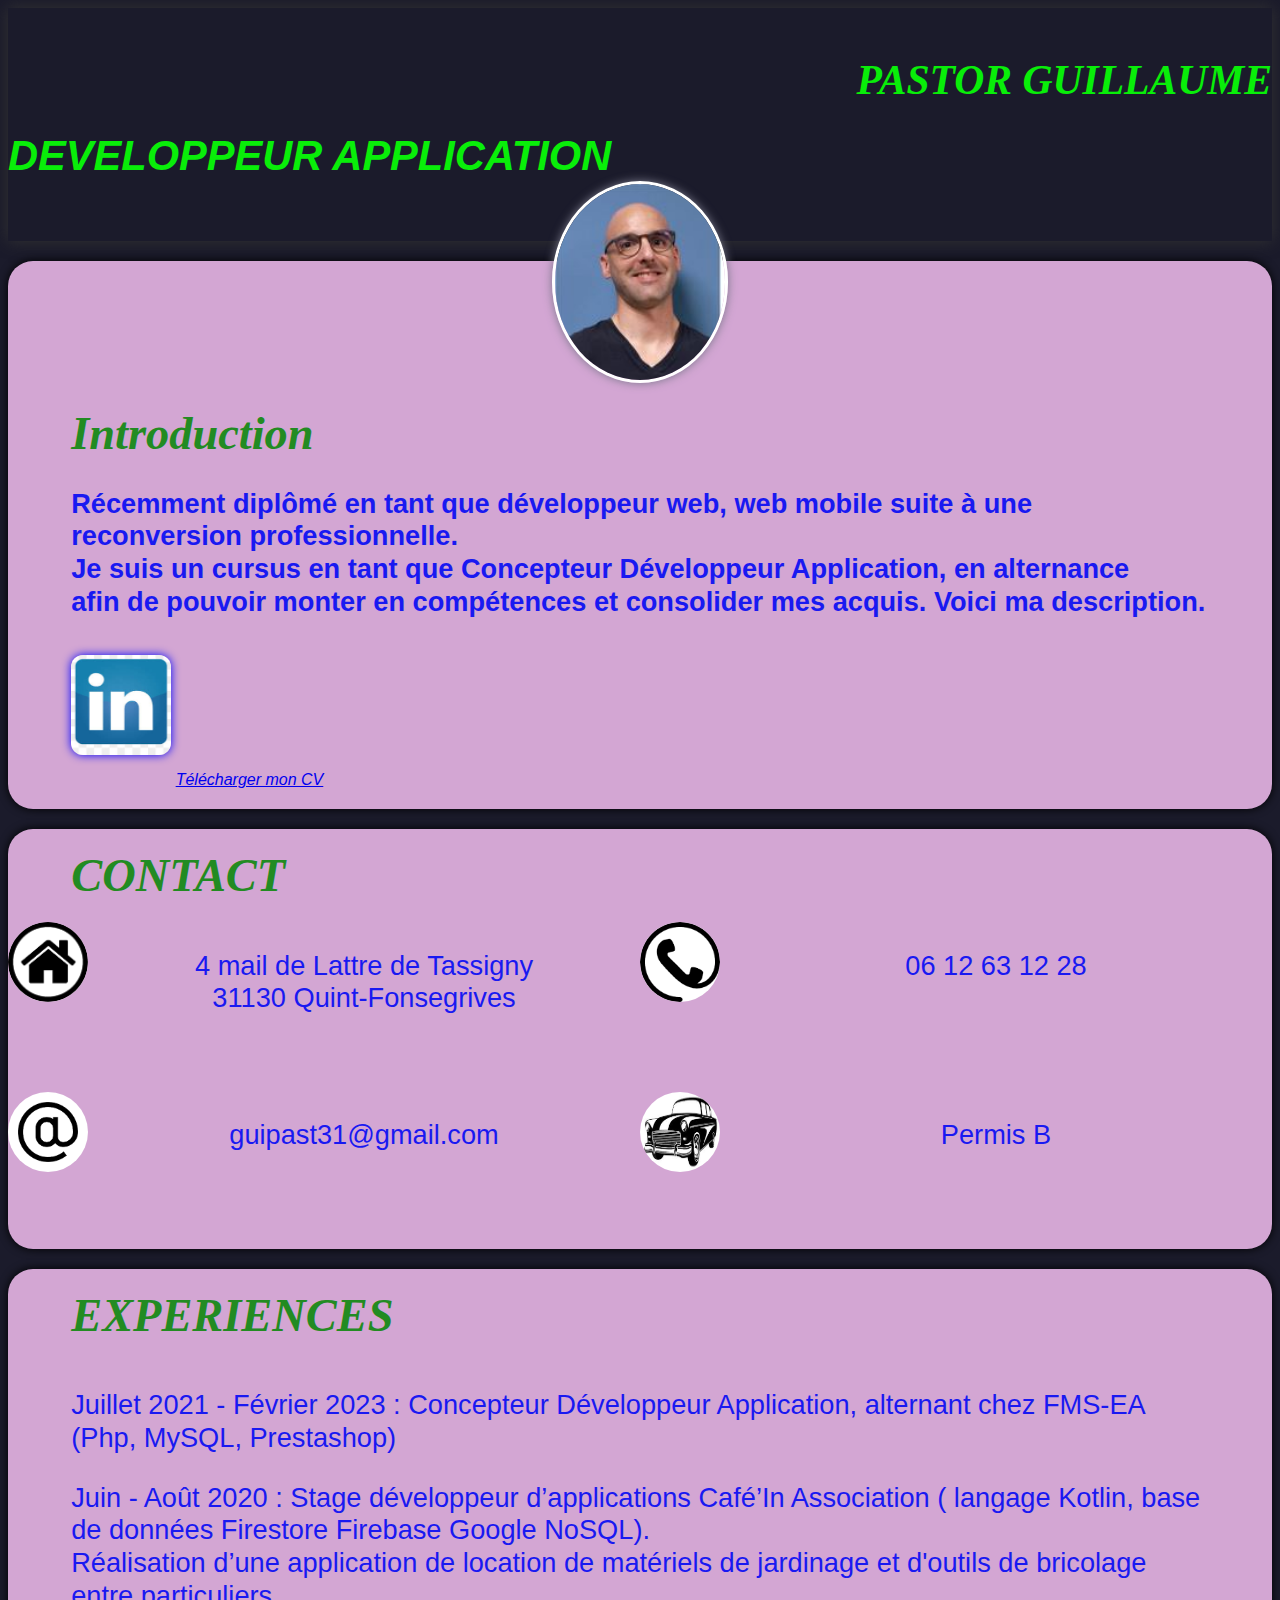
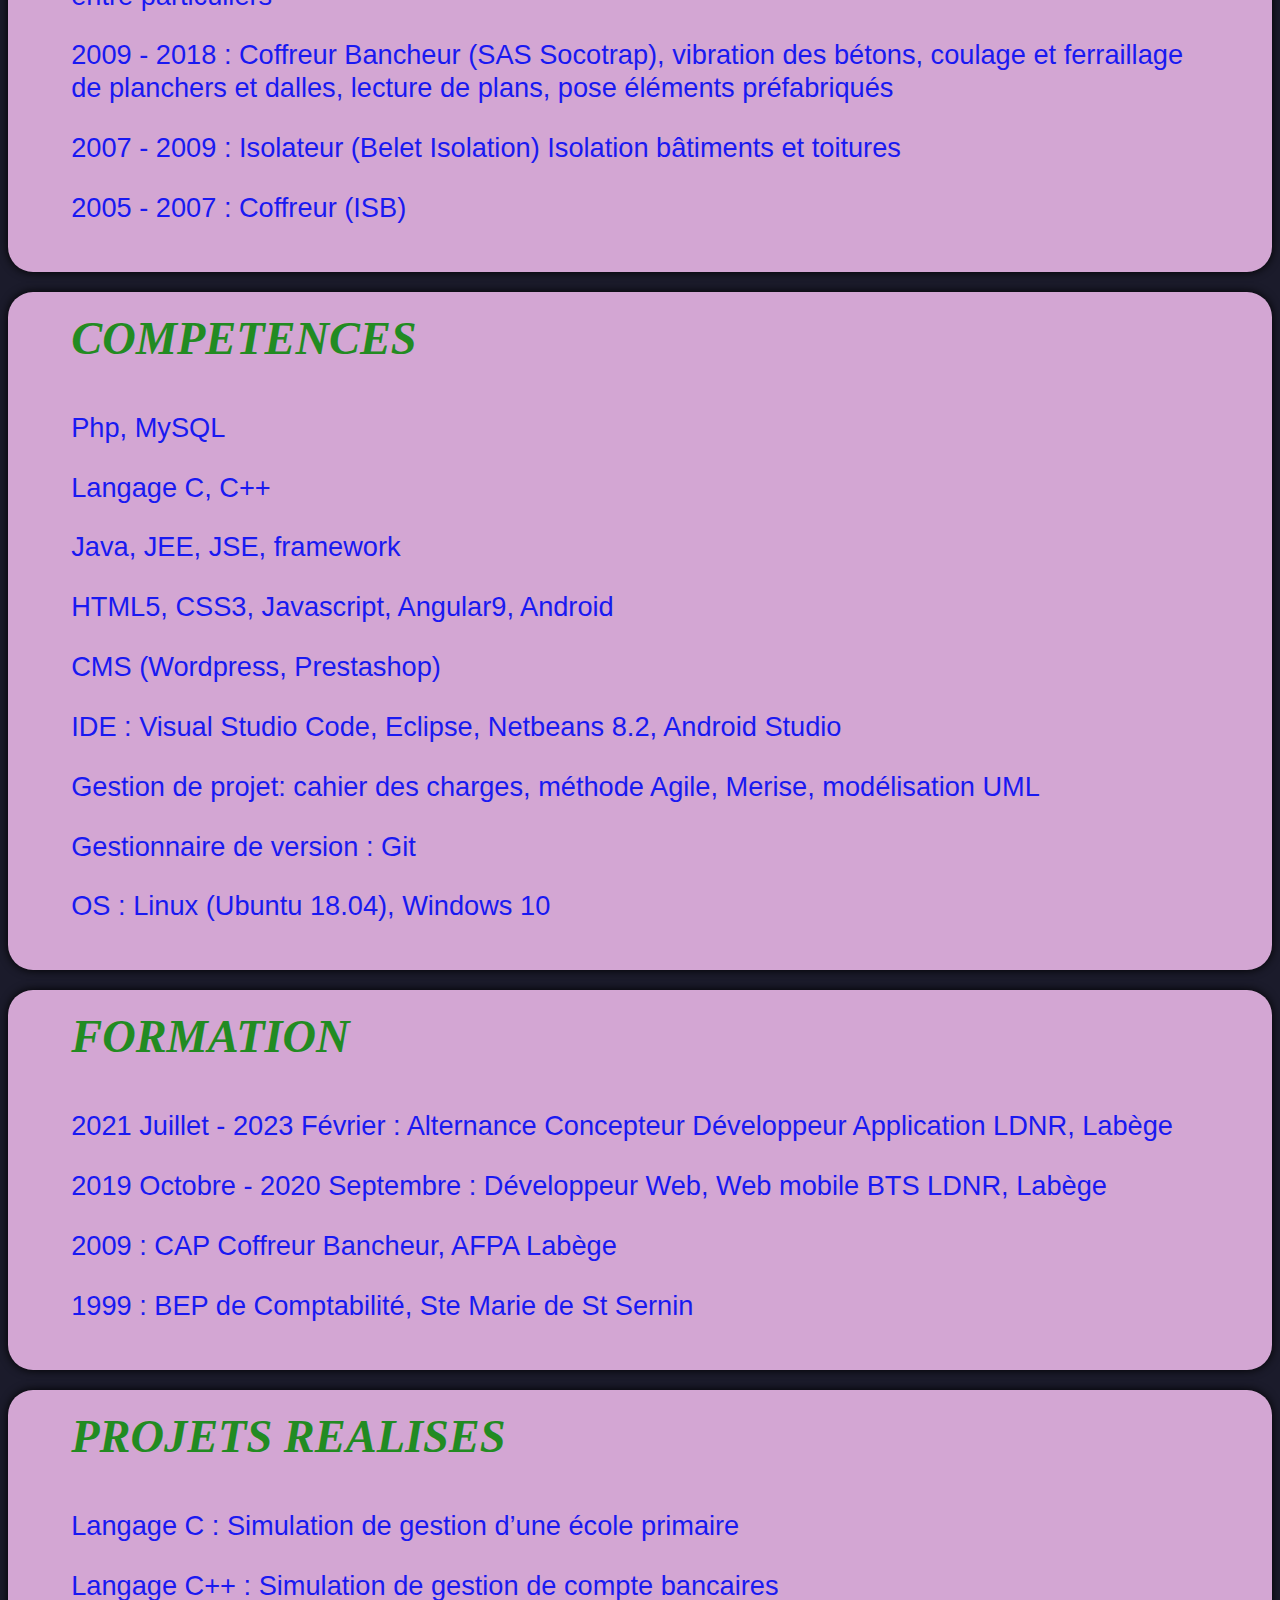
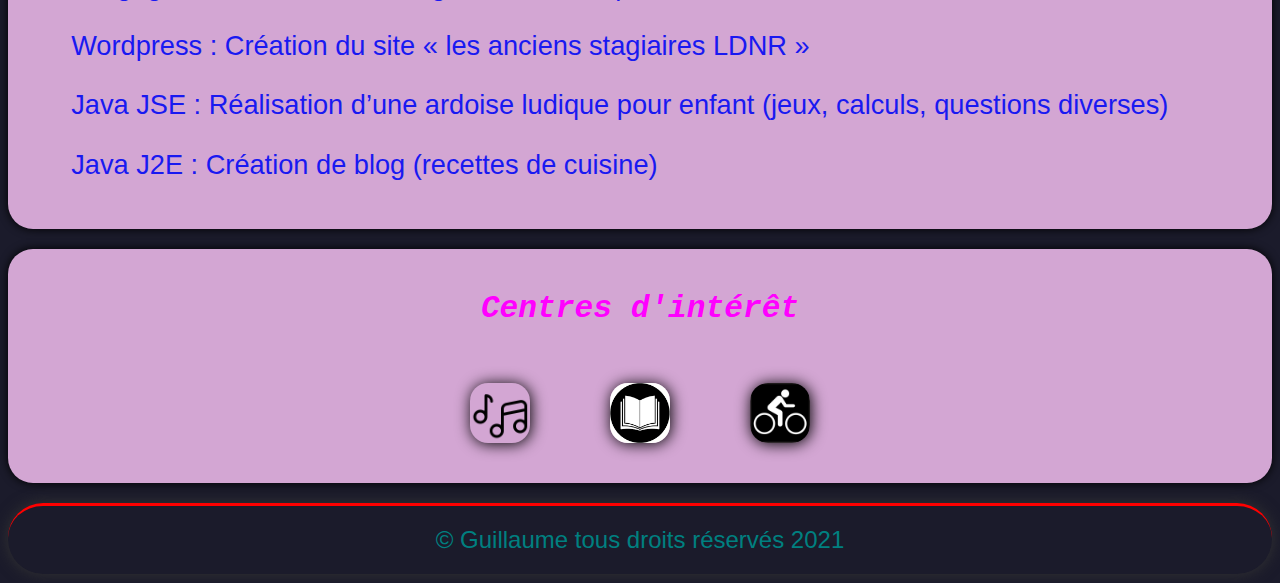
<file: CV-Guillaume/index.html>
<!DOCTYPE html>
<html lang="fr">

<head>
    <title>CV PASTOR GUILLAUME</title>
    <meta charset="UTF-8">
    <meta name="viewport" content="width-device-width,initial-scale=1.0,shrink-to-fit=no">
    <link rel="stylesheet" href="index.css">
</head>

<body>
    <header>
        <h1>PASTOR GUILLAUME</h1>
        <h3> DEVELOPPEUR APPLICATION</h3>
    </header>

    <section>
        <div class="photo">
            <img src="photo_pastor.JPG" alt="Ma photo">
        </div>
                <div class="prese">
                 <h2>Introduction</h2>
                 <p><strong>Récemment diplômé en tant que développeur web, web mobile suite à une reconversion
                    professionnelle.<br>
                    Je suis un cursus en tant que Concepteur Développeur Application, en alternance<br>afin
                    de pouvoir monter en compétences et consolider mes acquis. Voici ma description.</strong></p>
                    <a href="https://www.linkedin.com/in/guillaume-pastor-98628019b/"><img src="picto_linkedin.jpg" width="100"
                    height="100"  alt="linkedin"/></a>
                    <EM><a href="moncv.zip" title="A voir absolument !!" target="_blank">Télécharger mon CV</a></EM>  <!--infobulle -->
                </div>
    </section>
        

        
    <section>
       
            <h2>CONTACT</h2>
        <div class="contact">
            <img src="picto_adresse.png" alt="Adresse">

            <p>4 mail de Lattre de Tassigny<br>
                31130 Quint-Fonsegrives</p>

        </div>
        <div class="contact">
            <img src="picto_telephone.png" alt="Telephone">

            <p>06 12 63 12 28</p>

        </div>
        <div class="contact">
            <img src="picto_email.png" alt="E-Mail">

            <p>guipast31@gmail.com</p>

        </div>
        <div class="contact">
            <img src="picto_voiture.jpg" alt="Voiture">

            <p>Permis B</p>

        </div>
    </section>
    
    <section>
        <h2>EXPERIENCES</h2>
        <div class="experiences">
            <p>Juillet 2021 - Février 2023 : Concepteur Développeur Application, alternant chez FMS-EA (Php, MySQL, Prestashop)</p>
            <p>Juin - Août 2020 : Stage développeur d’applications Café’In Association ( langage Kotlin, base de données
                Firestore Firebase
                Google NoSQL).<br> Réalisation d’une application de location de matériels de jardinage et d'outils de
                bricolage entre particuliers<br></p>
            <p>2009 - 2018 : Coffreur Bancheur (SAS Socotrap), vibration des bétons, coulage et ferraillage de planchers
                et dalles,
                lecture de plans, pose éléments préfabriqués<br></p>
            <p>2007 - 2009 : Isolateur (Belet Isolation) Isolation bâtiments et toitures<br></p>
            <p>2005 - 2007 : Coffreur (ISB)</p>
        </div>
    </section>

    <section>
        <h2>COMPETENCES</h2>
        <div class="competences">
            <p>Php, MySQL</p>
            <p>Langage C, C++<br></p>
            <p>Java, JEE, JSE, framework<br></p>
            <p>HTML5, CSS3, Javascript, Angular9, Android<br></p>
            <p>CMS (Wordpress, Prestashop)<br></p>
            <p>IDE : Visual Studio Code, Eclipse, Netbeans 8.2, Android Studio<br></p>
            <p>Gestion de projet: cahier des charges, méthode Agile, Merise, modélisation UML <br></p>
            <p>Gestionnaire de version : Git <br></p>
            <p>OS : Linux (Ubuntu 18.04), Windows 10</p>
        </div>
    </section>

    <section>
        <h2>FORMATION</h2>
        <div class="formation">
            <p>2021 Juillet - 2023 Février : Alternance Concepteur Développeur Application LDNR, Labège<br></p>
            <p>2019 Octobre - 2020 Septembre : Développeur Web, Web mobile BTS LDNR, Labège<br></p>
            <p>2009 : CAP Coffreur Bancheur, AFPA Labège<br></p>
            <p>1999 : BEP de Comptabilité, Ste Marie de St Sernin <br></p>
        </div>
    </section>

    <section>
        <h2>PROJETS REALISES</h2>
        <div class="projetsrealises">
            <p>Langage C : Simulation de gestion d’une école primaire<br></p>
            <p>Langage C++ : Simulation de gestion de compte bancaires<br></p>
            <p>Wordpress : Création du site « les anciens stagiaires LDNR »<br></p>
            <p>Java JSE : Réalisation d’une ardoise ludique pour enfant
                (jeux, calculs, questions diverses) <br></p>
            <p>Java J2E : Création de blog (recettes de cuisine)<br> </p>
        </div>
    </section>

    <section>
        <h4>Centres d'intérêt</h4>
        <figure class="centresinteret">
            <img src="musique.png" alt="musique">
        </figure>
            <figure class="centresinteret">
                <img src="picto_livre.png" alt="livres">
            </figure>
        <figure class="centresinteret">
            <img src="velo.png" alt="velo">
        </figure>
    </section>

    <footer>&copy; Guillaume tous droits réservés 2021</footer>
</body>

</html>
</file>
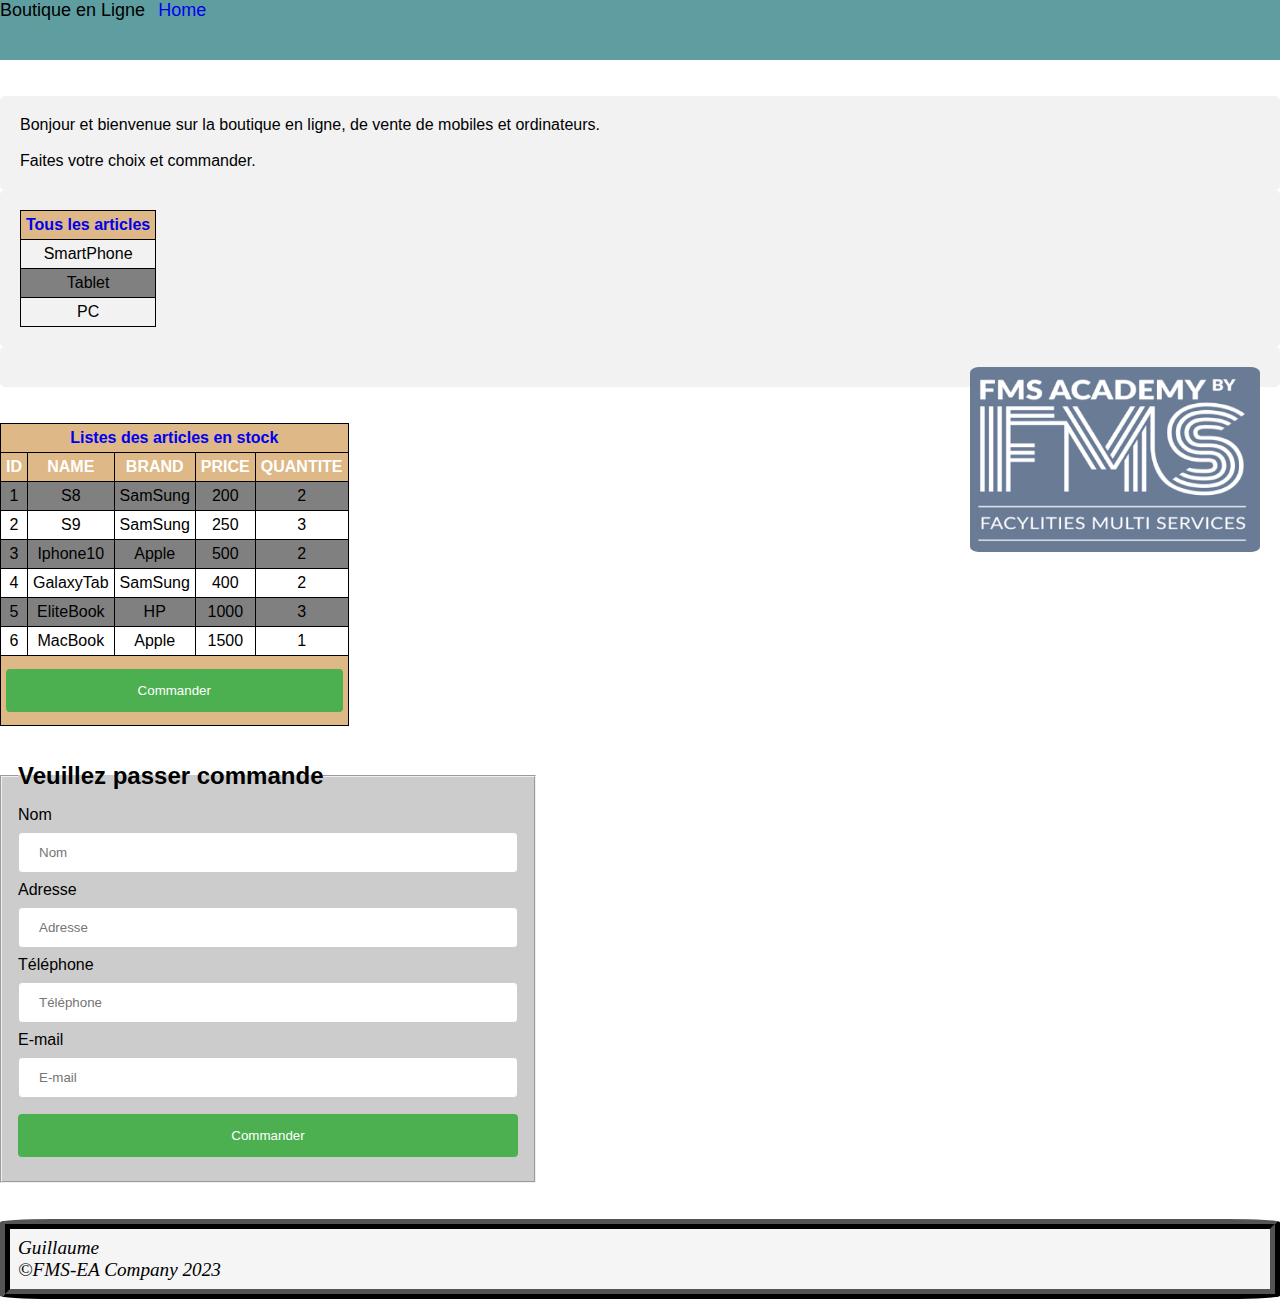
<file: MyShop/index.html>
<!DOCTYPE html>
<html lang="fr">

<head>
    <meta charset="UTF-8">
    <meta http-equiv="X-UA-Compatible" content="IE=edge">
    <meta name="viewport" content="width=device-width, initial-scale=1.0">
    <!-- Lien CSS-->
    <link rel="stylesheet" href="styles.css">

    <link href="https://cdn.jsdelivr.net/npm/bootstrap@5.3.0-alpha3/dist/css/bootstrap.min.css" rel="stylesheet"
        integrity="sha384-KK94CHFLLe+nY2dmCWGMq91rCGa5gtU4mk92HdvYe+M/SXH301p5ILy+dN9+nJOZ" crossorigin="anonymous">
    <title>MyShopBoutique</title>
    <!-- script src="https://cdn.jsdelivr.net/npm/bootstrap@5.3.0-alpha3/dist/js/bootstrap.bundle.min.js" 
        integrity="sha384-ENjdO4Dr2bkBIFxQpeoTz1HIcje39Wm4jDKdf19U8gI4ddQ3GYNS7NTKfAdVQSZe" crossorigin="anonymous"></script>
        <title>MyShopBoutique</title>-->
</head>

<body>

    <!-- *************** NavBar ***************-->
    <nav class="navbar">

        <label class="accueil">Boutique en Ligne</label>
        <!--<img class="rotationImg" src="img/logo.png" alt="picture">-->

        <ul>
            <li><a class="active" href="#" onClick="afficher_article()">Home</a></li>
        </ul>

    </nav>
    <!-- *************** NavBar ***************-->

    <br /> <br />
<div>
<p>
    Bonjour et bienvenue sur la boutique en ligne, de vente de mobiles et ordinateurs.
    <br/> <br/>
    Faites votre choix et commander.
</p>
</div>
    
    <!-- *************** Tous les articles ***************-->
    <div class="articles">
        <table >
            <thead>
                <tr>
                    <th colspan="1"><a class="active" href="#" onClick="afficher_article()">Tous les articles</a></th>
                </tr>
            </thead>
            <tbody>
                <tr>
                    <td>SmartPhone</td>
                </tr>
                <tr>
                    <td>Tablet</td>
                </tr>
                <tr>
                    <td>PC</td>
                </tr>
            </tbody>
        </table>
    </div>
    <!-- *************** Tous les articles ***************-->

    <div>
        <img class="rotationImg" src="img/logo_fms.png" alt="logo-fms">
    </div>

    <br /> <br />

    <!-- *************** >Listes des articles en stock ***************-->
    <table >
        <thead>
            <tr>
                <th colspan="5"><a class="active" href="#" class="articles_stock" onClick="afficher_article_stock()">Listes des articles en stock</a></th>
            </tr>
        </thead>
        <tbody>
            <!-- tr,définit une ligne de cellules dans un tableau. Une ligne peut être constituée d'éléments <td> (les données des cellules) et <th> (les cellules d'en-têtes). -->
            <tr>
                <!-- th,définit une cellule d'un tableau comme une cellule d'en-tête pour un groupe de cellule. -->
                <th>ID</th>
                <th>NAME</th>
                <th>BRAND</th>
                <th>PRICE</th>
                <th>QUANTITE</th>
            </tr>

            <tr>
                <!-- td,définit une cellule d'un tableau qui contient des données -->
                <td>1</td>
                <td>S8</td>
                <td>SamSung</td>
                <td>200</td>
                <td>2</td>
            </tr>

            <tr>
                <td>2</td>
                <td>S9</td>
                <td>SamSung</td>
                <td>250</td>
                <td>3</td>
            </tr>

            <tr>
                <td>3</td>
                <td>Iphone10</td>
                <td>Apple</td>
                <td>500</td>
                <td>2</td>
            </tr>

            <tr>
                <td>4</td>
                <td>GalaxyTab</td>
                <td>SamSung</td>
                <td>400</td>
                <td>2</td>
            </tr>

            <tr>
                <td>5</td>
                <td>EliteBook</td>
                <td>HP</td>
                <td>1000</td>
                <td>3</td>
            </tr>

            <tr>
                <td>6</td>
                <!--<td>&nbsp;</td>-->
                <td>MacBook</td>
                <td>Apple</td>
                <td>1500</td>
                <td>1</td>

            </tr>

            <tr>
                <th colspan="5"><input type="submit" value="Commander" onclick="afficher_commande();"></th>
            </tr>
        </tbody>

    </table>

    <!-- *************** >Listes des articles en stock ***************-->

    <br /> <br />

    <!-- *************** Formulaire ***************-->
    <form action="" id="loginForm">
        <fieldset>
            <legend>
                <h2>Veuillez passer commande</h2>
            </legend>
            <label for="nom">Nom </label>
            <input type="text" id="nom" name="nom" placeholder="Nom">

            <label for="adress">Adresse </label>
            <input type="text" id="adress" name="adress" placeholder="Adresse">

            <label for="tel">Téléphone </label>
            <input type="text" id="tel" name="tel" placeholder="Téléphone">

            <label for="email">E-mail </label>
            <input type="text" id="email" name="email" placeholder="E-mail">

            <input type="submit" value="Commander">
        </fieldset>
    </form>
    <!-- *************** Formulaire ***************-->

    <br /> <br />

    <div class="footer">
        <p>Guillaume</p>
        <footer>&copy;FMS-EA Company 2023</footer>
    </div>

    <!-- Lien JavaScript-->
    <script src="script.js"></script>

</body>

</html>
</file>
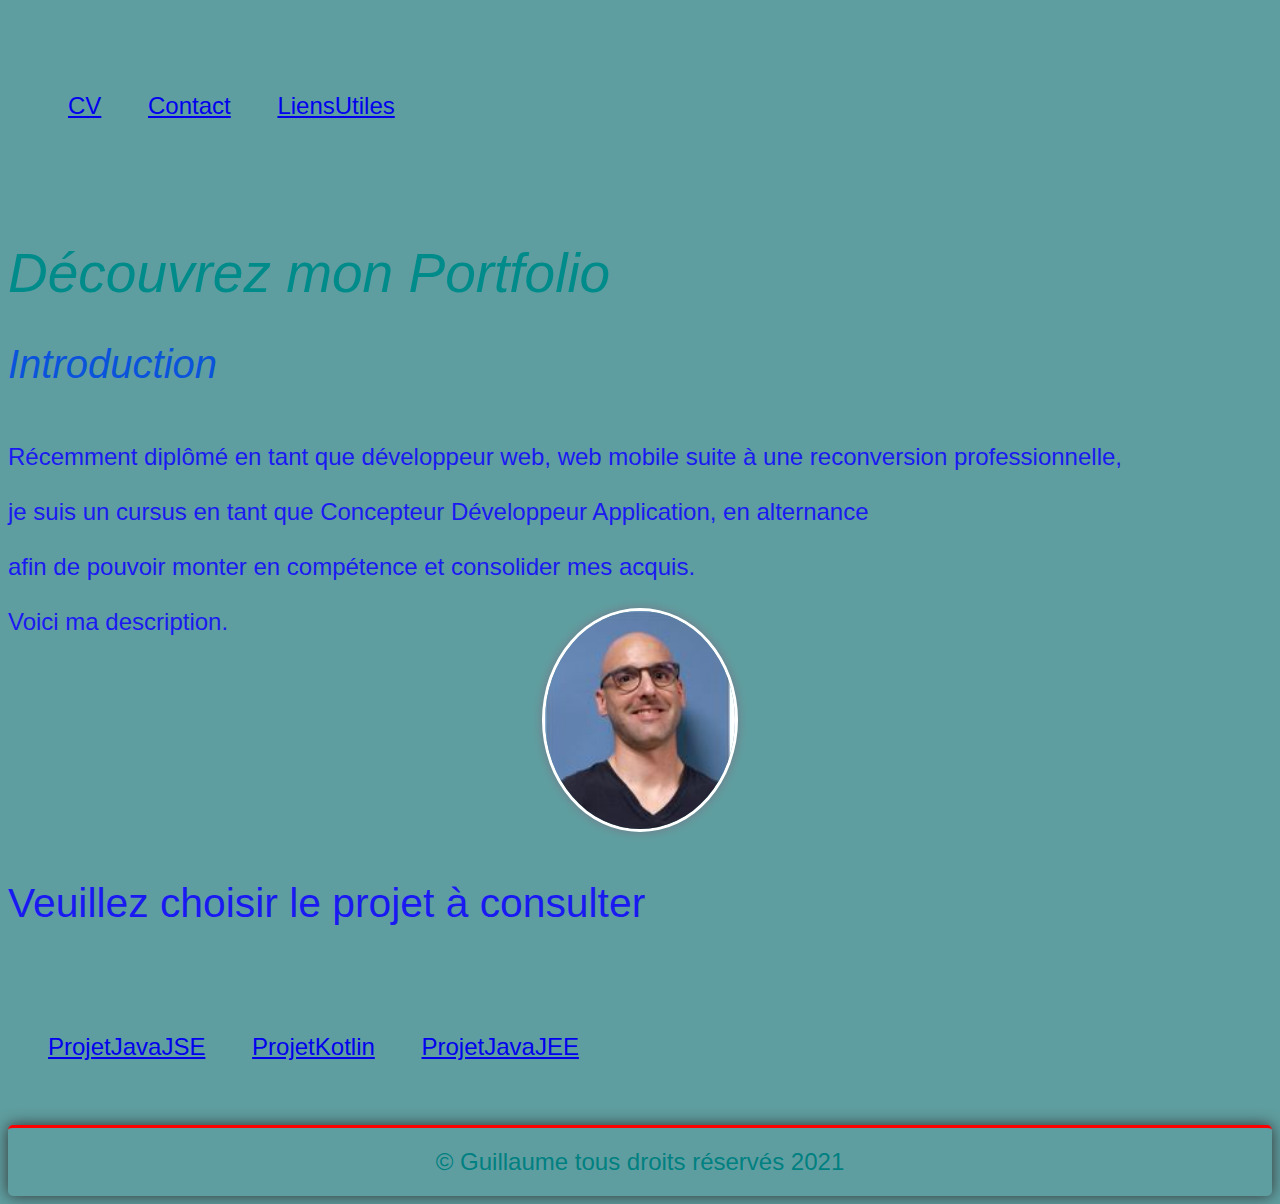
<file: Portfolio_Guillaume/index.html>
<!DOCTYPE html>
<html lang="fr">
<head>
    <meta charset="UTF-8">
    <meta http-equiv="X-UA-Compatible" content="IE=edge">
    <meta name="viewport" content="width=device-width, initial-scale=1.0">
    <link rel="stylesheet" href="index.css">
    <title>Portfolio Guillaume</title>
</head>
<body>

    <div class="onglets">
        <ul>
            <li><a href="CV.html">CV</a></li>
            <li><a href="Contact.html">Contact</a></li>
            <li><a href="LiensUtiles.html">LiensUtiles</a></li>
        </ul>
    </div>
    
    <div class="prese">
        <h1>Découvrez mon Portfolio</h1>
        <h2>Introduction</h2>
        <p><B>Récemment diplômé en tant que développeur web, web mobile suite à une reconversion
                professionnelle,<br>
                je suis un cursus en tant que Concepteur Développeur Application, en alternance<br>afin
                de pouvoir monter en compétence et consolider mes acquis.<br> Voici ma description.</B></p>
    </div>

    <div class="photo">
        <img src="img/photo_pastor.JPG" alt="ma photo">
        </div>
        <p>Veuillez choisir le projet à consulter</p>
        <div class="projets">
        <ul>
            <li><a href="ProjetJavaJSE.html">ProjetJavaJSE</a></li>
            <li><a href="ProjetKotlin.html">ProjetKotlin</a></li>
            <li><a href="ProjetJavaJEE.html">ProjetJavaJEE</a></li>
        </ul>
    </div>

    <!--<div class="onglets">
    <ul>
        <li><a href="CV.html">Projet Java JSE</a></li>
        <li><a href="Contact.html">Projet Kotlin</a></li>
        <li><a href="Liens Utiles.html">Projet Java JEE</a></li>
    </ul>
</div>-->


    <div class="footer">
        <footer>&copy; Guillaume tous droits réservés 2021</footer>
    </div>

</body>
</html>
</file>
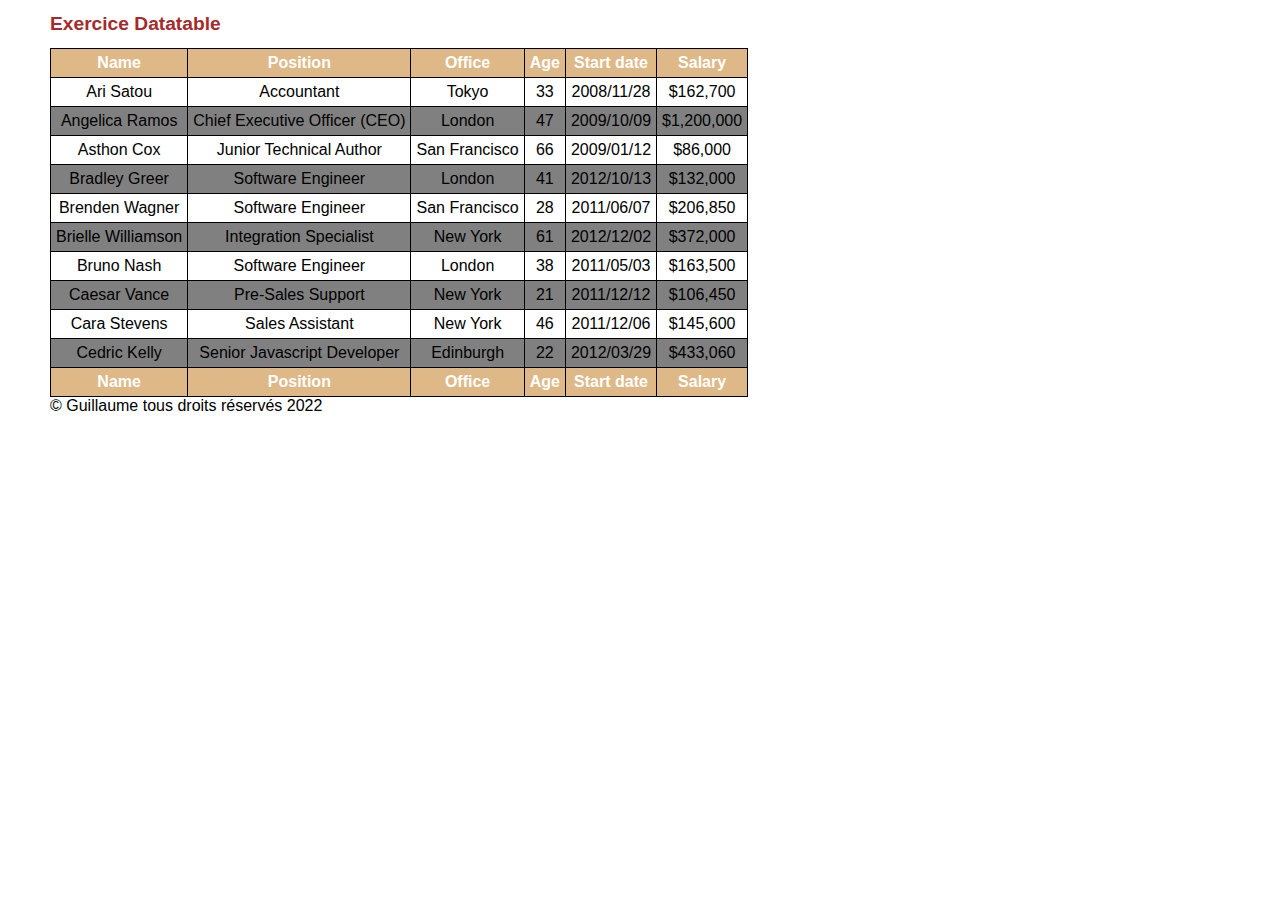
<file: datatable/datatable.html>
<!DOCTYPE html>
<html lang="fr">

<head>
  <meta charset="UTF-8">
  <meta name="viewport" content="width=device-width, initial-scale=1.0">
  <meta http-equiv="X-UA-Compatible" content="ie=edge">
  <title> Exercice Datatable </title>
  <link rel="stylesheet" href="style.css">
</head>

<body>

  <h1> Exercice Datatable</h1>
  <!-- table, permet de représenter un tableau de données-->
  <table>
    <thead>
      <!-- tr,définit une ligne de cellules dans un tableau. Une ligne peut être constituée d'éléments <td> (les données des cellules) et <th> (les cellules d'en-têtes). -->
      <tr>
        <!-- th,définit une cellule d'un tableau comme une cellule d'en-tête pour un groupe de cellule. -->
        <th>Name</th>
        <th>Position</th>
        <th>Office</th>
        <th>Age</th>
        <th>Start date</th>
        <th>Salary</th>
      </tr>
    </thead>
    <tbody>
      <tr>
        <!-- td,définit une cellule d'un tableau qui contient des données -->
        <td>Ari Satou</td>
        <td>Accountant</td>
        <td>Tokyo</td>
        <td>33</td>
        <td>2008/11/28</td>
        <td>$162,700</td>
      </tr>
      <tr>
        <td>Angelica Ramos</td>
        <td>Chief Executive Officer (CEO)</td>
        <td>London</td>
        <td>47</td>
        <td>2009/10/09</td>
        <td>$1,200,000</td>
      </tr>
      <tr>
        <td>Asthon Cox</td>
        <td>Junior Technical Author</td>
        <td>San Francisco</td>
        <td>66</td>
        <td>2009/01/12</td>
        <td>$86,000</td>
      </tr>
      <tr>
        <td>Bradley Greer</td>
        <td>Software Engineer</td>
        <td>London</td>
        <td>41</td>
        <td>2012/10/13</td>
        <td>$132,000</td>
      </tr>
      <tr>
        <td>Brenden Wagner</td>
        <td>Software Engineer</td>
        <td>San Francisco</td>
        <td>28</td>
        <td>2011/06/07</td>
        <td>$206,850</td>
      </tr>
      <tr>
        <td>Brielle Williamson</td>
        <td>Integration Specialist</td>
        <td>New York</td>
        <td>61</td>
        <td>2012/12/02</td>
        <td>$372,000</td>
      </tr>
      <tr>
        <td>Bruno Nash</td>
        <td>Software Engineer</td>
        <td>London</td>
        <td>38</td>
        <td>2011/05/03</td>
        <td>$163,500</td>
      </tr>
      <tr>
        <td>Caesar Vance</td>
        <td>Pre-Sales Support</td>
        <td>New York</td>
        <td>21</td>
        <td>2011/12/12</td>
        <td>$106,450</td>
      </tr>
      <tr>
        <td>Cara Stevens</td>
        <td>Sales Assistant</td>
        <td>New York</td>
        <td>46</td>
        <td>2011/12/06</td>
        <td>$145,600</td>
      </tr>
      <tr>
        <td>Cedric Kelly</td>
        <td>Senior Javascript Developer</td>
        <td>Edinburgh</td>
        <td>22</td>
        <td>2012/03/29</td>
        <td>$433,060</td>
      </tr>
      <tr>
        <th>Name</th>
        <th>Position</th>
        <th>Office</th>
        <th>Age</th>
        <th>Start date</th>
        <th>Salary</th>
      </tr>
    </tbody>
  </table>

  <footer>&copy; Guillaume tous droits réservés 2022</footer>
</body>

</html>
</file>
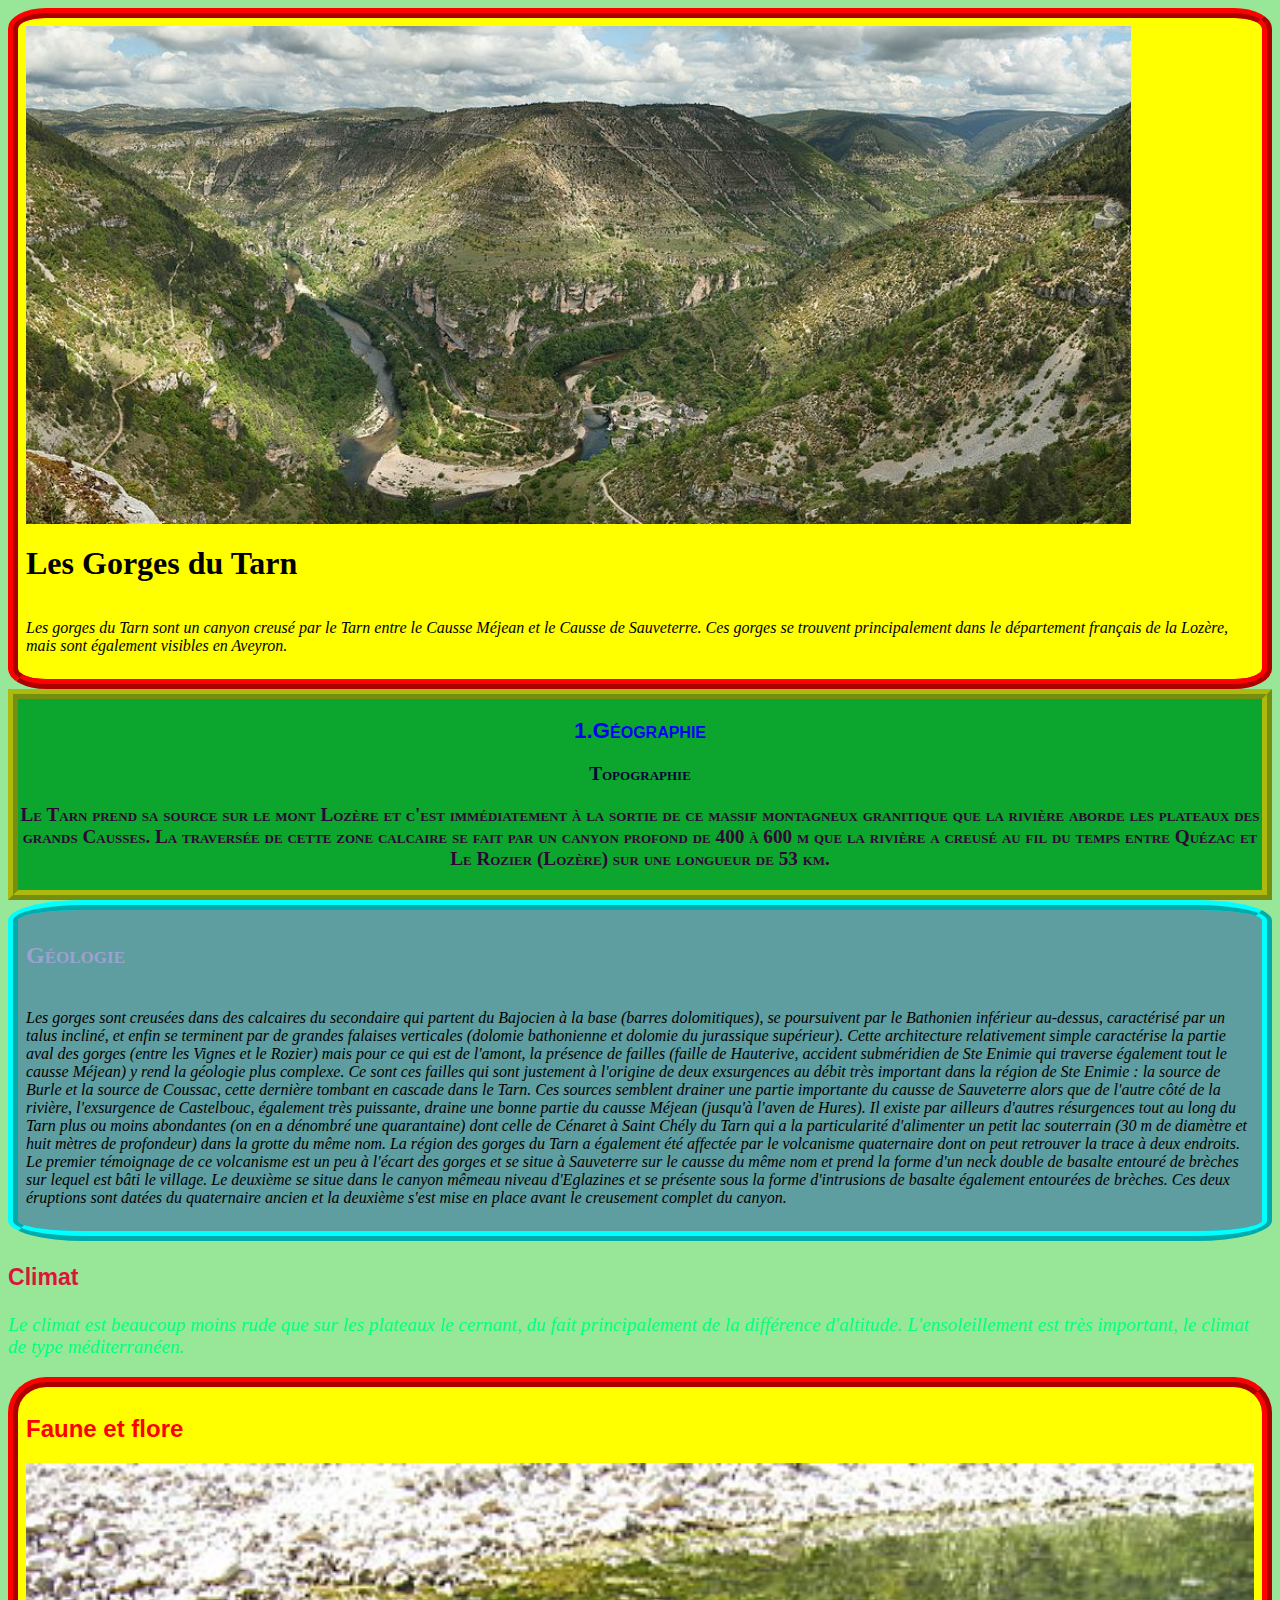
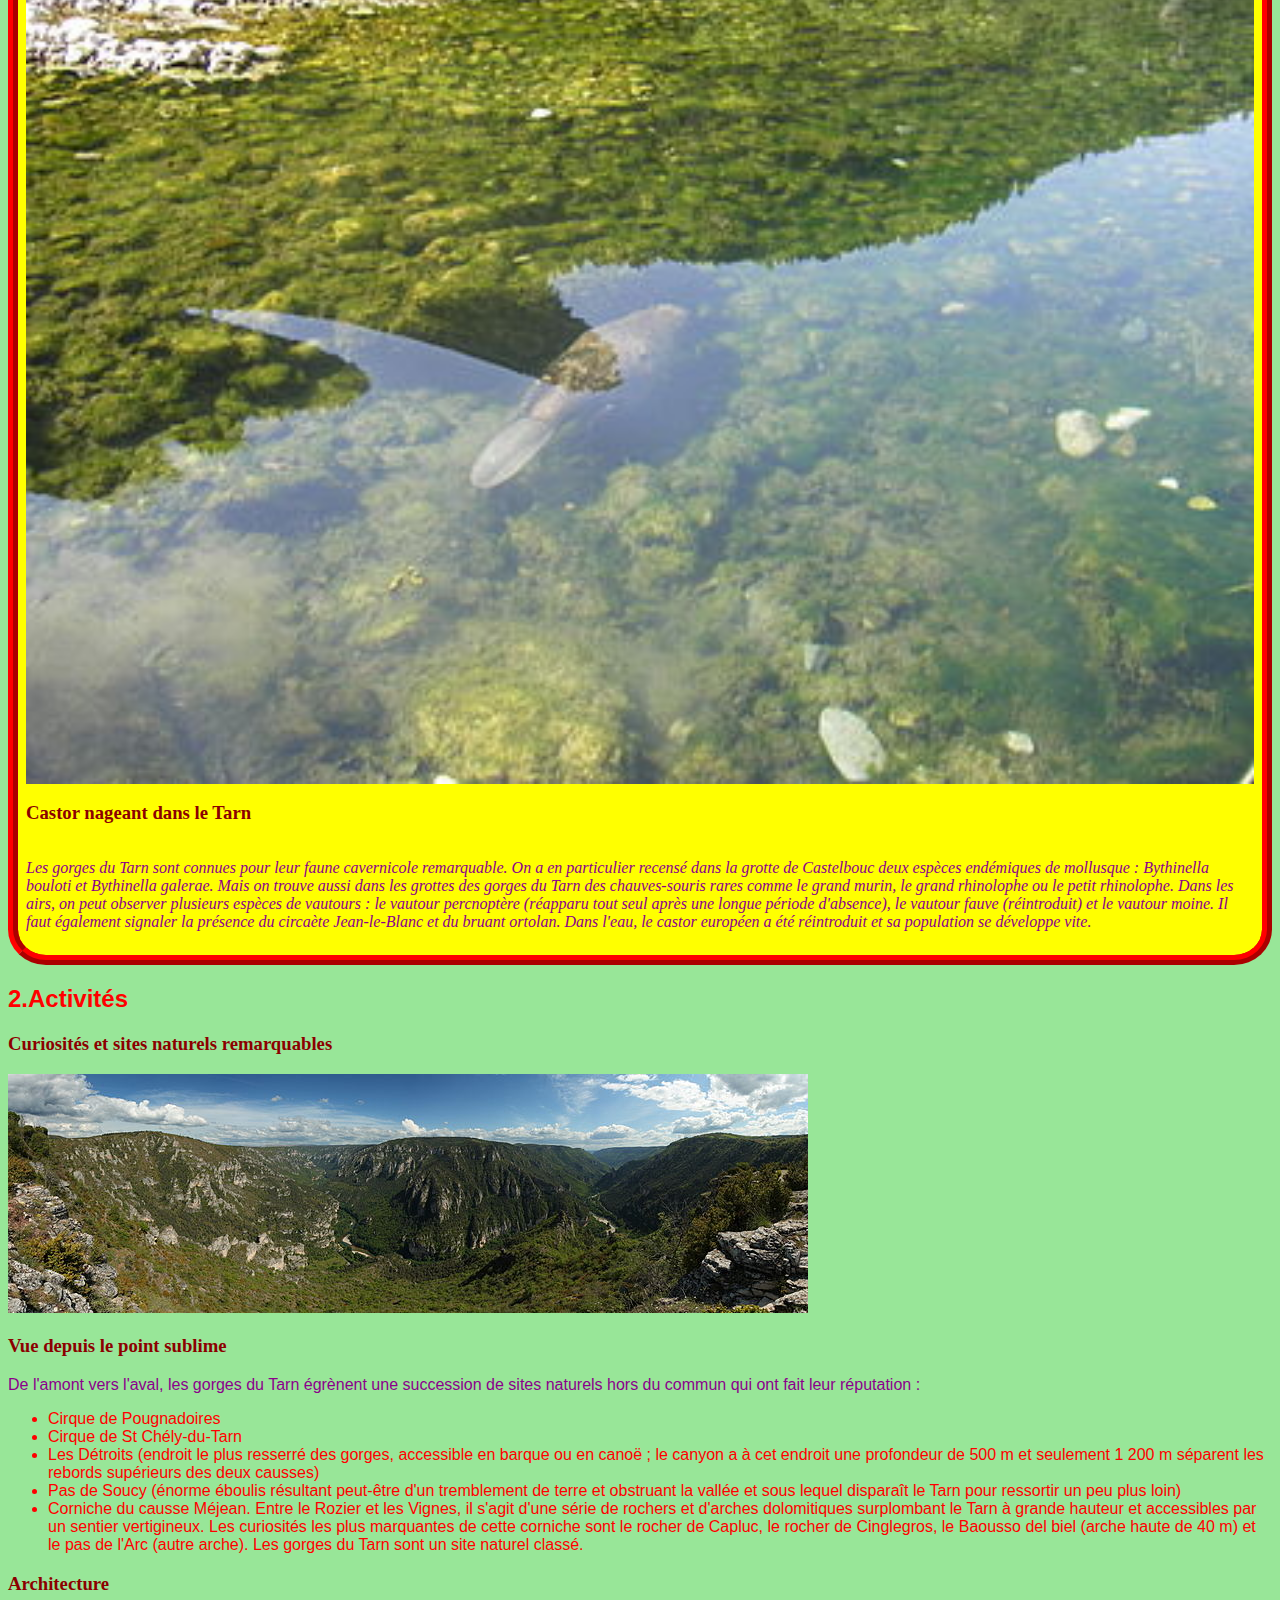
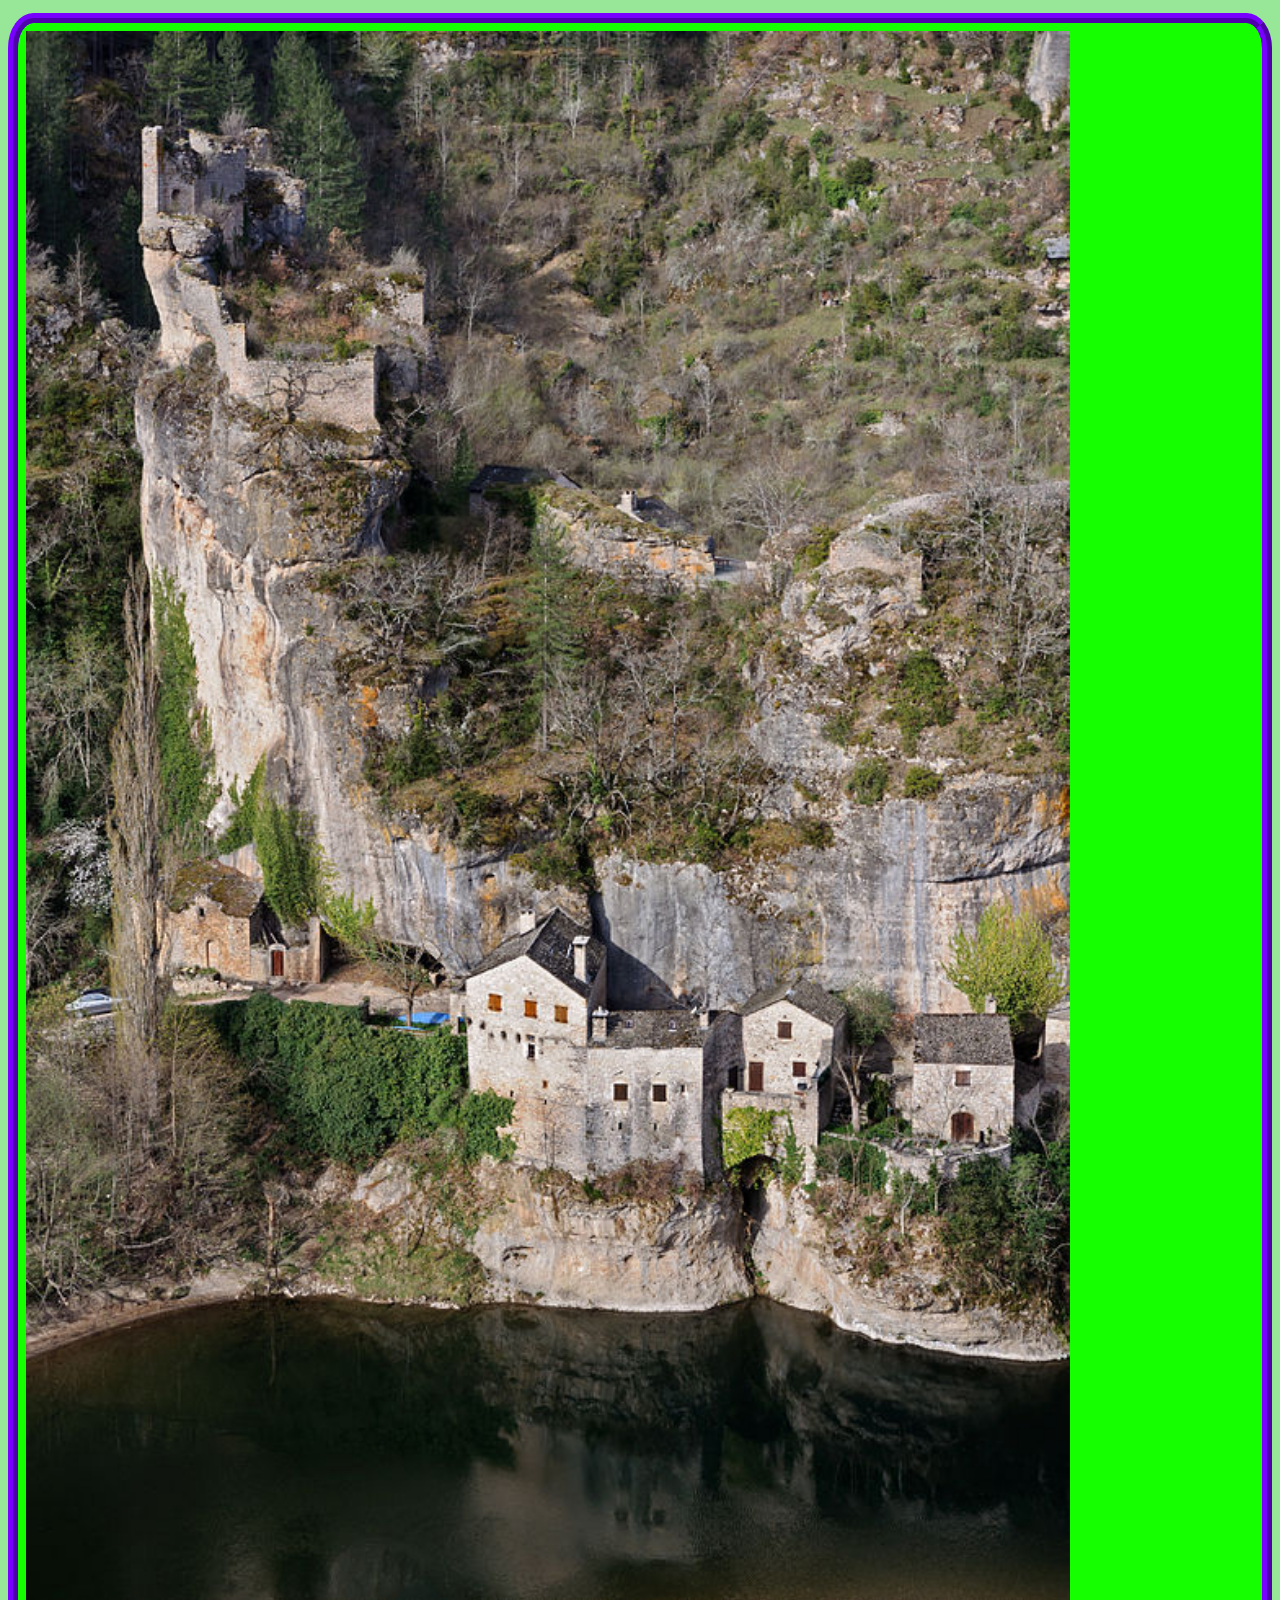
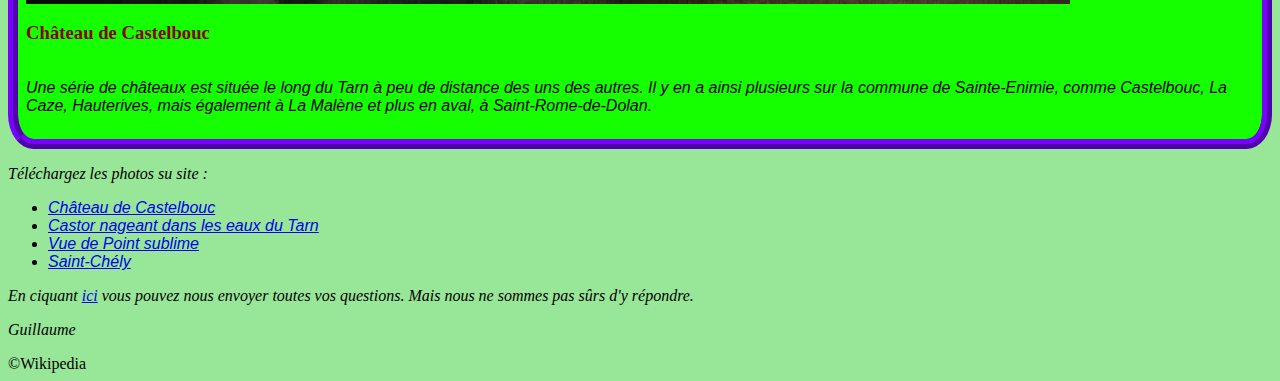
<file: exercice_gorgestarnV2/gorges.html>
<!DOCTYPE html>
<html lang="fr">

<head>
    <meta charset="UTF-8">
    <meta name="viewport" content="width=device-width, initial-scale=1.0">
    <meta http-equiv="X-UA-Compatible" content="ie=edge">
    <link rel="stylesheet" href="style.css">
    <!--<link href="//db.onlinewebfonts.com/c/3cec094dc3567ba25c8022f17affc2a1?family=Precious" rel="stylesheet" type="text/css"/> -->
    <title>Les Gorges du Tarn</title>
</head>

<body>

    <!-- Div (ou division) est le conteneur générique du contenu du flux. Il n'a aucun
         effet sur le contenu ou la mise en page tant qu'il n'est pas mis en forme d'une manière quelconque à l'aide de CSS. -->
    <div class=" saintchely">
        <img src="saint_chely.jpg" alt="saint chely">
        <h1>Les Gorges du Tarn</h1>
        <p>Les gorges du Tarn sont un canyon creusé par le Tarn entre le Causse Méjean et le Causse de
        Sauveterre. Ces gorges se trouvent principalement dans le département français de la Lozère, mais
        sont également visibles en Aveyron.</p>
    </div>

    <div class="titre">
        <h2>1.Géographie</h2>
        <h3>Topographie</h3>
        <p>Le Tarn prend sa source sur le mont Lozère et c'est immédiatement à la sortie de ce massif
        montagneux granitique que la rivière aborde les plateaux des grands Causses. La traversée de cette
        zone calcaire se fait par un canyon profond de 400 à 600 m que la rivière a creusé au fil du temps
        entre Quézac et Le Rozier (Lozère) sur une longueur de 53 km.</p>
    </div> 

    <div class="geologie">
        <h3>Géologie</h3>
        <p>Les gorges sont creusées dans des calcaires du secondaire qui partent du Bajocien à la base (barres
        dolomitiques), se poursuivent par le Bathonien inférieur au-dessus, caractérisé par un talus incliné,
        et enfin se terminent par de grandes falaises verticales (dolomie bathonienne et dolomie du
        jurassique supérieur). Cette architecture relativement simple caractérise la partie aval des gorges
        (entre les Vignes et le Rozier) mais pour ce qui est de l'amont, la présence de failles (faille de
        Hauterive, accident subméridien de Ste Enimie qui traverse également tout le causse Méjean) y
        rend la géologie plus complexe. Ce sont ces failles qui sont justement à l'origine de deux
        exsurgences au débit très important dans la région de Ste Enimie : la source de Burle et la source de
        Coussac, cette dernière tombant en cascade dans le Tarn. Ces sources semblent drainer une partie
        importante du causse de Sauveterre alors que de l'autre côté de la rivière, l'exsurgence de
        Castelbouc, également très puissante, draine une bonne partie du causse Méjean (jusqu'à l'aven de
        Hures). Il existe par ailleurs d'autres résurgences tout au long du Tarn plus ou moins abondantes
        (on en a dénombré une quarantaine) dont celle de Cénaret à Saint Chély du Tarn qui a la
        particularité d'alimenter un petit lac souterrain (30 m de diamètre et huit mètres de profondeur)
        dans la grotte du même nom.
        La région des gorges du Tarn a également été affectée par le volcanisme quaternaire dont on peut
        retrouver la trace à deux endroits. Le premier témoignage de ce volcanisme est un peu à l'écart des
        gorges et se situe à Sauveterre sur le causse du même nom et prend la forme d'un neck double de
        basalte entouré de brèches sur lequel est bâti le village. Le deuxième se situe dans le canyon mêmeau niveau
        d'Eglazines et se présente sous la forme d'intrusions de basalte également entourées de
        brèches. Ces deux éruptions sont datées du quaternaire ancien et la deuxième s'est mise en place
        avant le creusement complet du canyon.</p>
    </div>

    <div id="climat">
        <h3>Climat</h3>
        <p>Le climat est beaucoup moins rude que sur les plateaux le cernant, du fait principalement de la
        différence d'altitude. L'ensoleillement est très important, le climat de type méditerranéen.</p>
        
    </div>

    <div id="castor">
        <h2>Faune et flore</h2>
        <img src="castor.jpg" alt="castor">
        <h3>Castor nageant dans le Tarn</h3>
         <p>Les gorges du Tarn sont connues pour leur faune cavernicole remarquable. On a en particulier
        recensé dans la grotte de Castelbouc deux espèces endémiques de mollusque : Bythinella bouloti et
        Bythinella galerae. Mais on trouve aussi dans les grottes des gorges du Tarn des chauves-souris
        rares comme le grand murin, le grand rhinolophe ou le petit rhinolophe.
        Dans les airs, on peut observer plusieurs espèces de vautours : le vautour percnoptère (réapparu
        tout seul après une longue période d'absence), le vautour fauve (réintroduit) et le vautour moine. Il
        faut également signaler la présence du circaète Jean-le-Blanc et du bruant ortolan.
        Dans l'eau, le castor européen a été réintroduit et sa population se développe vite.</p>
    </div>


    <h2>2.Activités</h2>
    <h3>Curiosités et sites naturels remarquables</h3>
    <div class="point">
        <img src="point_sublime.jpg" alt="pointsublime">
        <h3>Vue depuis le point sublime</h3>
        <p>De l'amont vers l'aval, les gorges du Tarn égrènent une succession de sites naturels hors du
        commun qui ont fait leur réputation :</p>

    <!-- <ul> représente une liste d'éléments sans ordre particulier. Souvent représenté par une liste à puces-->
        <ul>
        <!--<li> est utilisé pour représenter un élément dans une liste. Il doit être contenu
             dans un élément parent : une liste ordonnée (<ol>), une liste non ordonnée (<ul>) ou un menu (<menu>).
                  Dans les menus et les listes non ordonnées, les éléments de liste sont habituellement affichés en utilisant des puces.
                   Dans les listes ordonnées, ils sont habituellement affichés avec compteur croissant à gauche,
                    tel qu'un nombre ou une lettre.-->
             <li>Cirque de Pougnadoires</li>
             <li>Cirque de St Chély-du-Tarn</li>
             <li>Les Détroits (endroit le plus resserré des gorges, accessible en barque ou en canoë ; le
            canyon a à cet endroit une profondeur de 500 m et seulement 1 200 m séparent les rebords
            supérieurs des deux causses)</li>
            <li>Pas de Soucy (énorme éboulis résultant peut-être d'un tremblement de terre et obstruant la
            vallée et sous lequel disparaît le Tarn pour ressortir un peu plus loin)</li>
            <li>Corniche du causse Méjean. Entre le Rozier et les Vignes, il s'agit d'une série de rochers et
            d'arches dolomitiques surplombant le Tarn à grande hauteur et accessibles par un sentier
            vertigineux. Les curiosités les plus marquantes de cette corniche sont le rocher de Capluc, le rocher
            de Cinglegros, le Baousso del biel (arche haute de 40 m) et le pas de l'Arc (autre arche).
            Les gorges du Tarn sont un site naturel classé.</li>
        </ul>
    </div>
    <h3>Architecture</h3>

    <div class="castelbouc">
        <img src="castelbouc.jpg" alt="castelbouc">
        <h3>Château de Castelbouc</h3>
        <p>Une série de châteaux est située le long du Tarn à peu de distance des uns des autres. Il y en a ainsi
        plusieurs sur la commune de Sainte-Enimie, comme Castelbouc, La Caze, Hauterives, mais
        également à La Malène et plus en aval, à Saint-Rome-de-Dolan.</p>
    </div>

    <div class="telecharger">
        <p>Téléchargez les photos su site : </p>
        <ul>
            <li><a href="castelbouc.jpg" download>Château de Castelbouc</a></li>
            <li><a href="castor.jpg" download>Castor nageant dans les eaux du Tarn</a></li>
            <li><a href="point_sublime.jpg" download>Vue de Point sublime</a></li>
            <li><a href="saint_chely.jpg" download>Saint-Chély</a></li>
        </ul>
    </div>

    <p>En ciquant <a href="mailto:m.tarn@office.com">ici</a> vous pouvez nous envoyer toutes vos questions. Mais nous ne sommes pas sûrs d'y répondre.</p>

    <div class="fin">
        <p>Guillaume</p>
        <footer>&copy;Wikipedia</footer>
    </div>
</body>

</html>
</file>
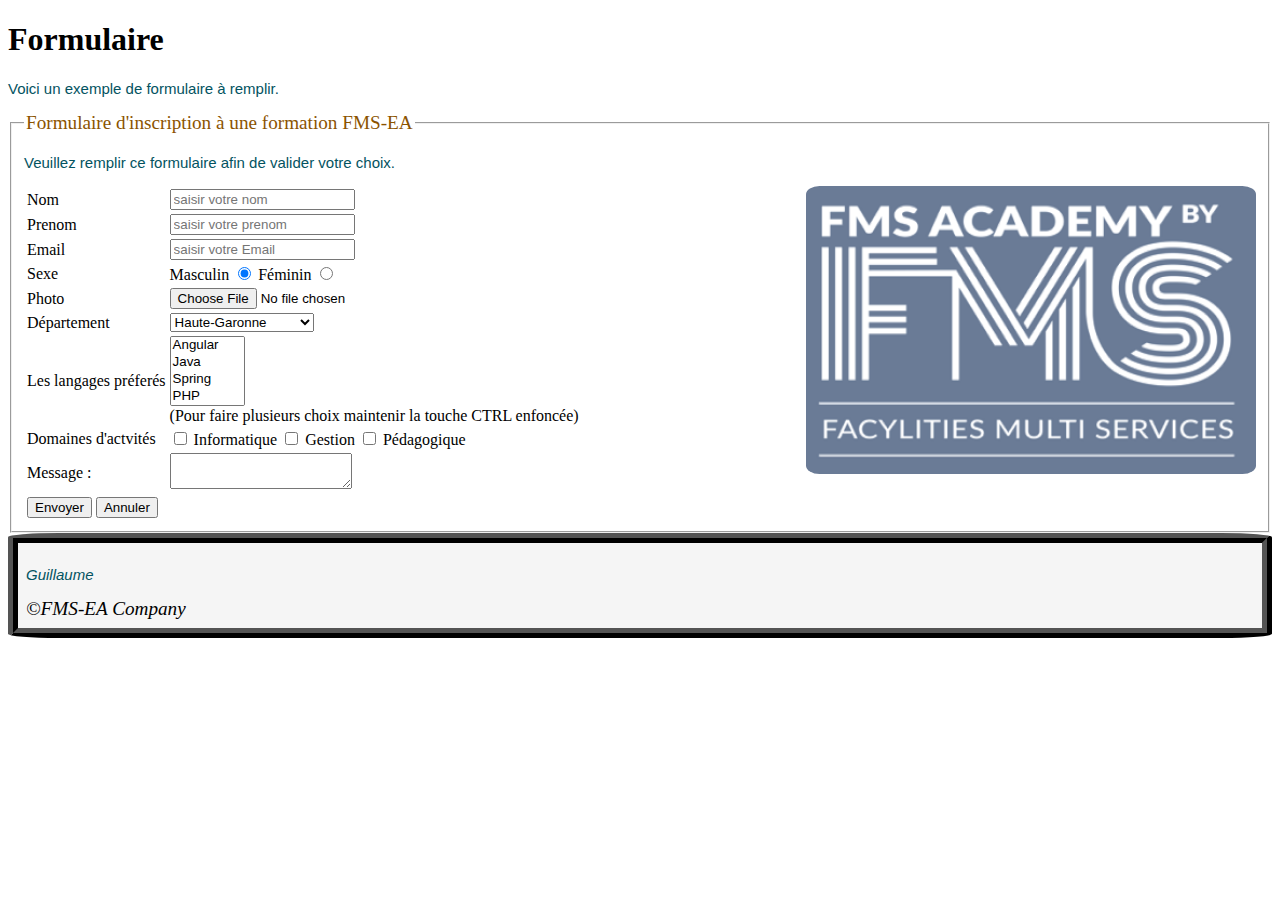
<file: formulaire/formul.html>
<!DOCTYPE html>
<html lang="fr">

<head>
    <title>Formulaire Inscription</title>
    <meta charset="UTF-8">
    <meta name="viewport" content="width=device-width, initial-scale=1.0">
    <link rel="stylesheet" href="style.css">
</head>

<body>

<div>
    <h1>Formulaire</h1>
    <p>Voici un exemple de formulaire à remplir.</p>
</div>
    <form>

        <fieldset>
            <legend>Formulaire d'inscription à une formation FMS-EA</legend> 
            <div id="inscrip">
                <p>Veuillez remplir ce formulaire afin de valider votre choix.</p>
                <img class="rotationImage" src="logo_fms.png" alt="logo fms"> 
            </div>
            <!-- La balise Table pour formater l'affichage du formulaire -->
            <table>
                <tr>
                    <td><label>Nom</label></td>
                    <td><input type="text" placeholder="saisir votre nom" /> </td>
                </tr>

                <tr>
                    <td><label>Prenom</label></td>
                    <td><input type="text" placeholder="saisir votre prenom" /></td>
                </tr>

                <tr>
                    <td><label>Email</label></td>
                    <td><input type="email" placeholder="saisir votre Email" /></td>
                </tr>

                <tr>
                    <td>Sexe</td>
                    <!-- Les deux inputs radios doivent avoir le meme nom -->
                    <td>
                        Masculin <input type="radio" name="sexe" value="M" checked="checked">
                        Féminin <input type="radio" name="sexe" value="F">
                    </td>
                </tr>

                <tr>
                    <!-- Pour réstreindre le type de fichiers on utilise l'attribut "accept" -->
                    <td><label>Photo</label></td>
                    <td><input type="file" accept="image/jpeg,image/png"></td>
                </tr>

                <tr>
                    <td><label>Département</label></td>
                    <td>
                        <select>
                            <option>Haute-Garonne</option>
                            <option>Gers</option>
                            <option>Ariège</option>
                            <option>Pyrénées-Orientales</option>
                        </select>
                    </td>
                </tr>

                <tr>
                    <!-- l'utilisation l'attribut multiple permet le choix de plusieurs valeurs des options -->
                    <td>Les langages préferés </td>
                    <td><select multiple="multiple">
                            <option>Angular</option>
                            <option>Java</option>
                            <option>Spring</option>
                            <option>PHP</option>
                            <option>HTML&#47;CSS</option>
                            <option>PrestaShop</option>
                        </select><br> (Pour faire plusieurs choix maintenir la touche CTRL enfoncée)</td>
                </tr>

                <tr>
                    <td><label>Domaines d'actvités</label></td>
                    <td><input type="checkbox"> Informatique <input type="checkbox"> Gestion <input type="checkbox">
                        Pédagogique</td>
                </tr>

                <tr>
                    <td><label for="msg">Message :</label></td>
                    <td><textarea id="msg" name="user_message"></textarea></td>
                </tr>

                <tr>
                    <td colspan="2"><input type="submit" value="Envoyer" /> <input type="reset" value="Annuler" /></td>
                </tr>
            </table>
        </fieldset>
    </form>
    <div class="footer">
        <p>Guillaume</p>
        <footer>&copy;FMS-EA Company</footer>
    </div>
    
</body>

</html>
</file>
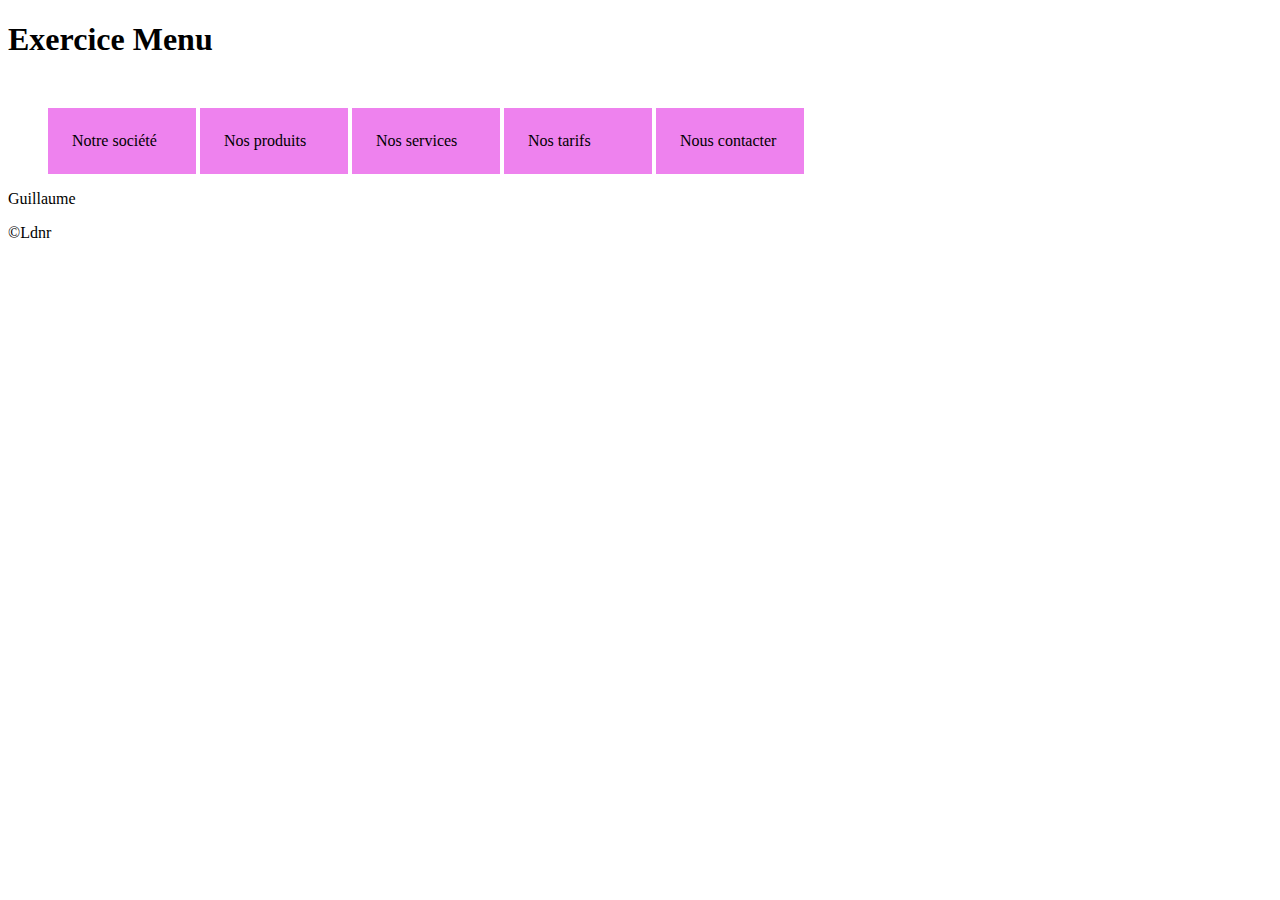
<file: menuh/menu.html>
<!DOCTYPE html>
<html lang="fr">

<head>
    <title>Menu horizontal</title>
    <meta charset="UTF-8">
    <meta name="viewport" content="width=device-width, initial-scale=1.0">
    <link rel="stylesheet" href="style.css">
</head>

<body>
    <h1>Exercice Menu</h1>
    <ul>
        <li>Notre société</li>
        <li>Nos produits</li>
        <li>Nos services</li>
        <li>Nos tarifs</li>
        <li>Nous contacter</li>
    </ul>

    <p>Guillaume</p>
    <footer>&copy;Ldnr</footer>
</body>

</html>
</file>
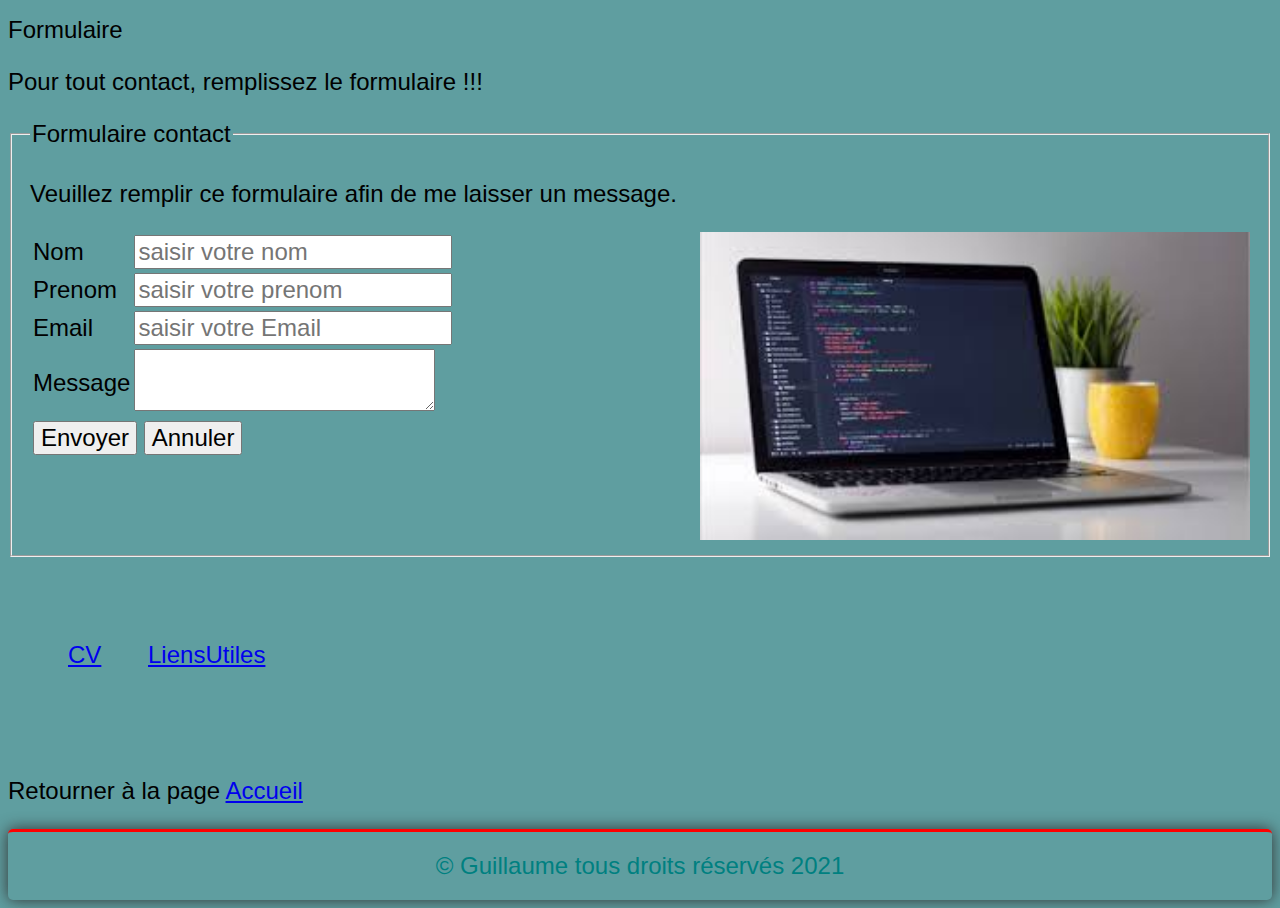
<file: Portfolio_Guillaume/Contact.html>
<!DOCTYPE html>
<html lang="fr">
<head>
    <meta charset="UTF-8">
    <meta http-equiv="X-UA-Compatible" content="IE=edge">
    <meta name="viewport" content="width=device-width, initial-scale=1.0">
    <link rel="stylesheet" href="contact.css">
    
    <title>Contact</title>
    
</head>
<body>
    <div>
        <h1>Formulaire</h1>
        <p>Pour tout contact, remplissez le formulaire !!!</p>
    </div>
        <form action="">
            <fieldset>
                <legend>Formulaire contact</legend> 
                <div id="inscrip">
                    <p>Veuillez remplir ce formulaire afin de me laisser un message.</p>
                    <img class="ordi" src="img/ordinateur.jpg" alt="orninateur">    
                </div>
                <!-- La balise Table pour formater l'affichage du formulaire -->
                <table>
                    <tr>
                        <td><label>Nom</label></td>
                        <td><input type="text" placeholder="saisir votre nom" name="nom" required/> </td>
                    </tr>    
                    <tr>
                        <td><label>Prenom</label></td>
                        <td><input type="text" placeholder="saisir votre prenom" name="prenom" required /></td>
                    </tr>    
                    <tr>
                        <td><label>Email</label></td>
                        <td><input type="email" placeholder="saisir votre Email" name="prenom" required /></td>
                    </tr>    
                    <tr>
                        <td><label for="msg">Message</label></td>
                        <td><textarea id="msg" name="user_message" required></textarea></td>
                    </tr>   
                    <tr>
                        <td colspan="2"><input type="button" value="Envoyer" /> <input type="reset" value="Annuler" /></td>
                    </tr>
                    
                </table>
            </fieldset>
        </form>
        

        <div class="onglets">
            <ul>
                <li><a href="CV.html">CV</a></li>
                <li><a href="LiensUtiles.html">LiensUtiles</a></li>
            </ul>
        </div>
        <p>Retourner à la page <a href="index.html" title="Retourner à l'accueil">Accueil</a></p>
        <div class="footer">
            <footer>&copy; Guillaume tous droits réservés 2021</footer>
        </div>
</body>
</html>
</file>
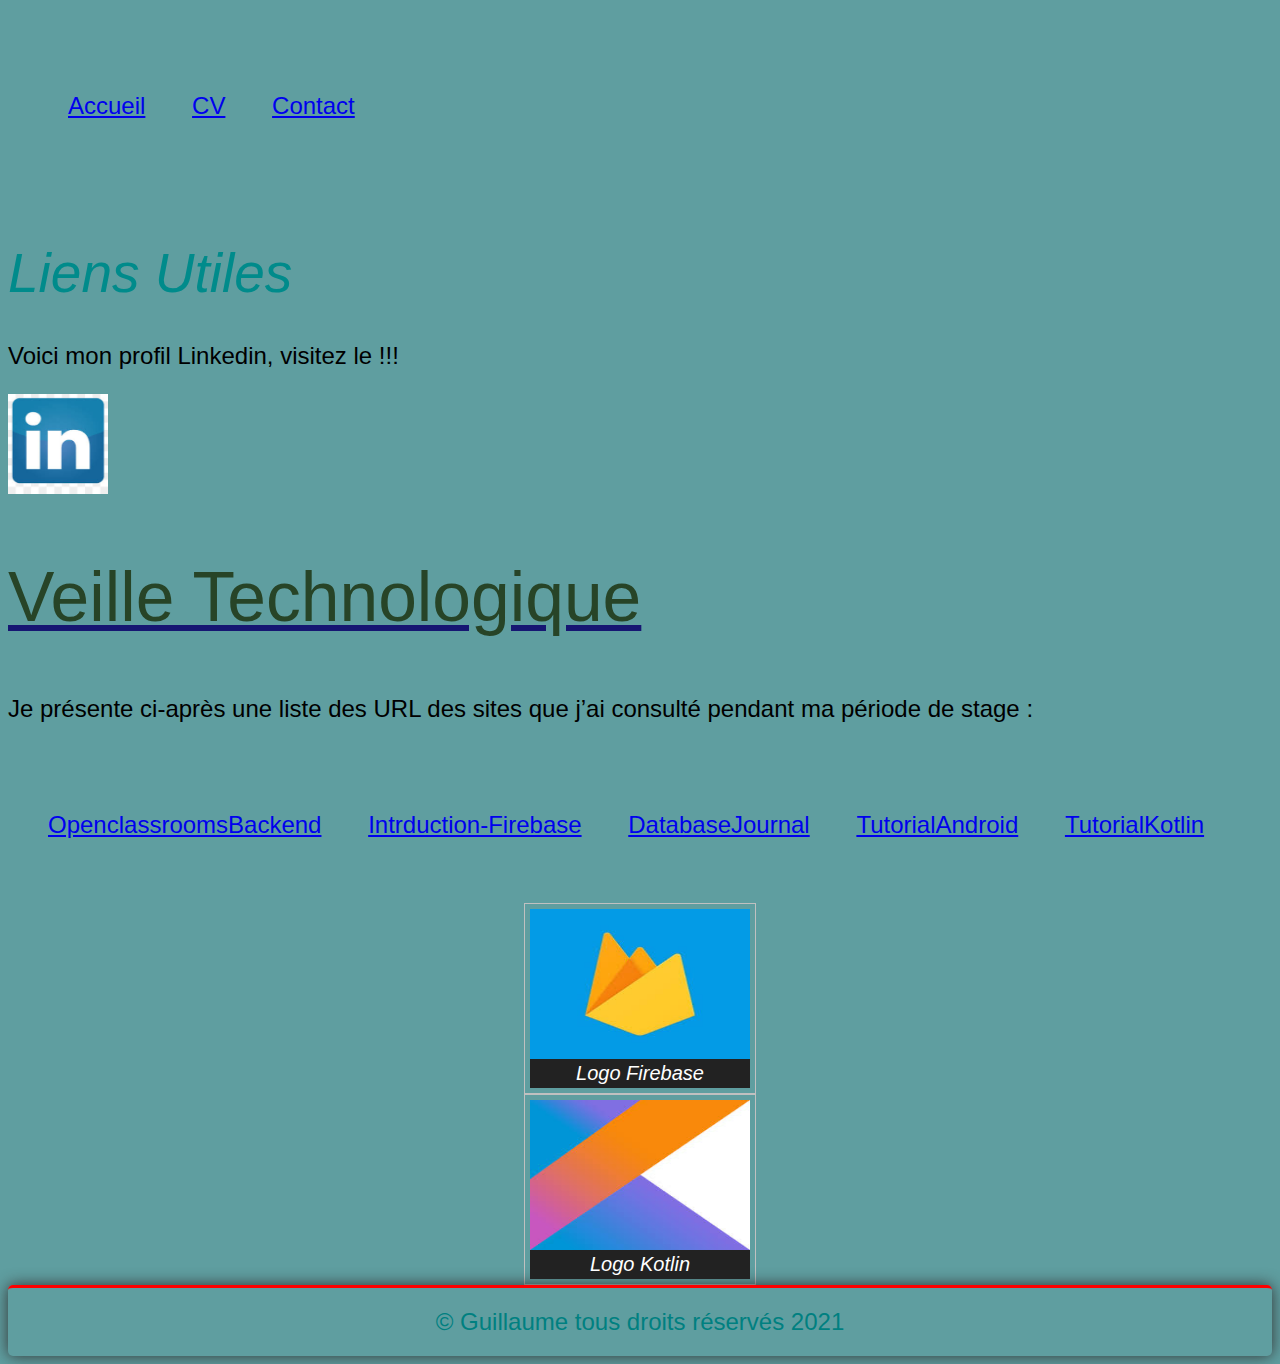
<file: Portfolio_Guillaume/LiensUtiles.html>
<!DOCTYPE html>
<html lang="fr">
<head>
    <meta charset="UTF-8">
    <meta http-equiv="X-UA-Compatible" content="IE=edge">
    <meta name="viewport" content="width=device-width, initial-scale=1.0">
    <link rel="stylesheet" href="liensutiles.css">  
 
    <title>Liens Utiles</title>
</head>
<body>
    <div class="onglets">
        <ul>
            <li><a href="index.html">Accueil</a></li>
            <li><a href="CV.html">CV</a></li>
            <li><a href="Contact.html">Contact</a></li>    
        </ul>
    </div>
    <div>
        <h1>Liens Utiles</h1>
        <p>Voici mon profil Linkedin, visitez le !!!</p>
        <a href="https://www.linkedin.com/in/guillaume-pastor-98628019b/"><img src="img/picto_linkedin.jpg"
            width="100" height="100" alt="linkedin" /></a> 
    </div>

        <div class="veille">
            <h2>Veille Technologique</h2>
            <p>Je présente ci-après une liste des URL des sites que j’ai consulté pendant ma période de stage : </p>
            <ul>
                <li><a href="https://openclassrooms.com/fr/courses/4872916-creez-un-backend-scalable-et-performant-sur-firebase/4872923-decouvrez-firebase ">OpenclassroomsBackend</a></li>
                <li><a href="https://www.databasejournal.com/features/mysql/introduction-to-firebase.html ">Intrduction-Firebase</a></li>
                <li><a href="https://www.databasejournal.com/features/mysql/adding-data-to-a-cloud-firestore-database.html ">DatabaseJournal</a></li>
                <li><a href="https://www.tutorialkart.com/kotlin-android/android-edittext-on-text-change/ ">TutorialAndroid</a></li>
                <li><a href="https://www.ionos.fr/digitalguide/sites-internet/developpement-web/tutoriel-kotlin/ ">TutorialKotlin</a></li>
            </ul>
                <figure class="logo">
                    <img class="firebase" src="img/firebase.jpg" alt="firebase">
                    <figcaption>Logo Firebase</figcaption>
                </figure>
                <figure class="logo">
                    <img class="kotlin" src="img/kotlin.jpg" alt="kotlin">
                    <figcaption>Logo Kotlin</figcaption>
                </figure>      
        </div>

    
        <div class="footer">
            <footer>&copy; Guillaume tous droits réservés 2021</footer>
        </div>
</body>
</html>
</file>
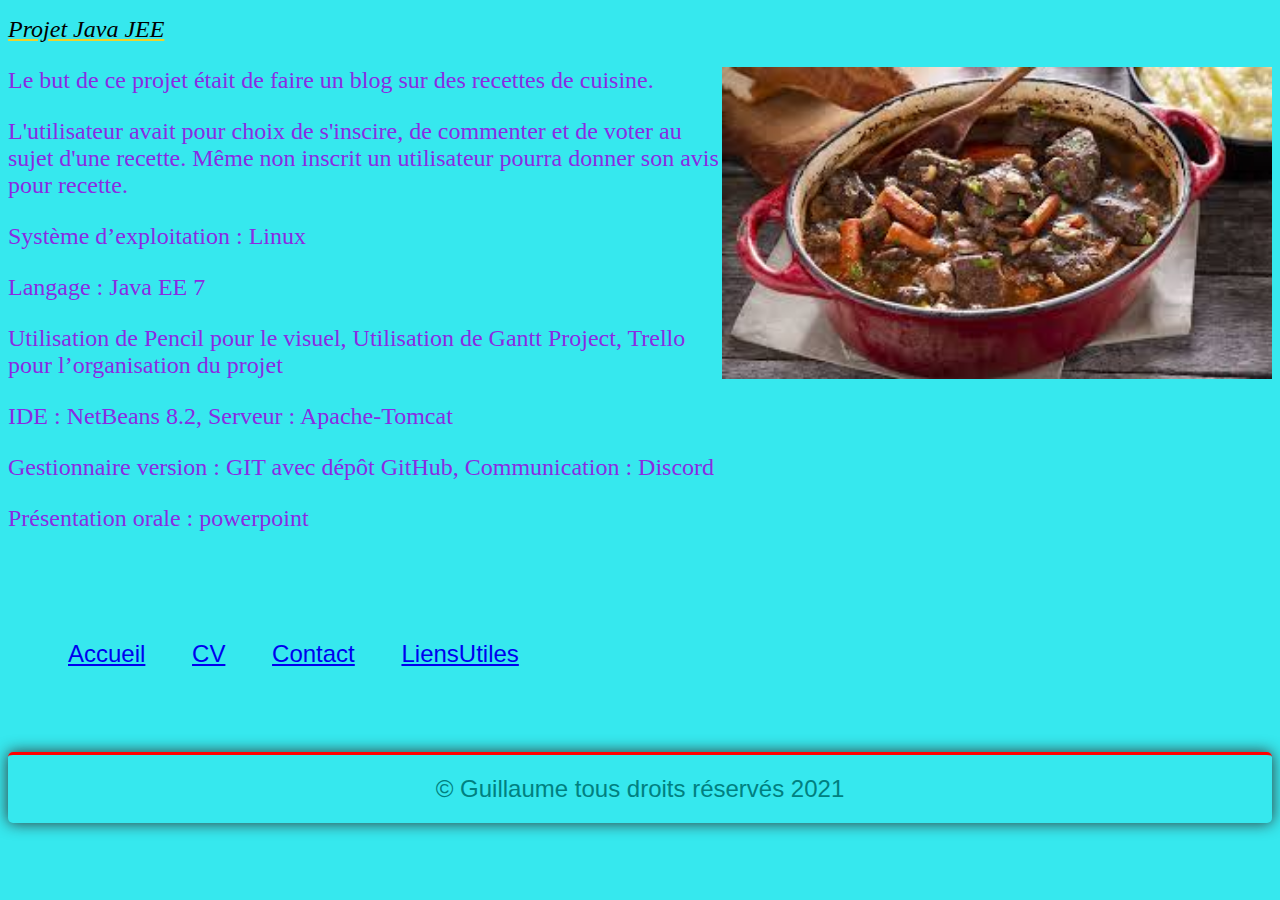
<file: Portfolio_Guillaume/ProjetJavaJEE.html>
<!DOCTYPE html>
<html lang="fr">
<head>
    <meta charset="UTF-8">
    <meta http-equiv="X-UA-Compatible" content="IE=edge">
    <meta name="viewport" content="width=device-width, initial-scale=1.0">
    <link rel="stylesheet" href="projetjavajee.css">
    <title>Projet Java JEE</title>
</head>
<body>
    <h1>Projet Java JEE</h1>
    
    <div class="presentation">
        <img class="boeuf-bourguignon" src="img/boeuf-bourguignon.jpg" alt="recette boeuf-bourguignon">
        <p> Le but de ce projet était de faire un blog sur des recettes de cuisine.</p>
        <p>L'utilisateur avait pour choix de s'inscire, de commenter et de voter au sujet d'une recette. Même non inscrit
           un utilisateur pourra donner son avis pour recette.</p>
    </div>

    <div class="outils">        
            <p>Système d’exploitation : Linux</p>
            <p>Langage : Java EE 7<p>
            <p>Utilisation de Pencil pour le visuel, Utilisation de Gantt Project, Trello pour l’organisation du projet</p>
            <p>IDE : NetBeans 8.2, Serveur : Apache-Tomcat</p>
            <p>Gestionnaire version : GIT avec dépôt GitHub, Communication : Discord</p>
            <p>Présentation orale : powerpoint</p>       
    </div>

    <div class="onglets">
        <ul>
            <li><a href="index.html">Accueil</a></li>
            <li><a href="CV.html">CV</a></li>
            <li><a href="Contact.html">Contact</a></li>
            <li><a href="LiensUtiles.html">LiensUtiles</a></li>    
        </ul>
    </div>

    <div class="footer">
        <footer>&copy; Guillaume tous droits réservés 2021</footer>
    </div>
    
</body>
</html>
</file>
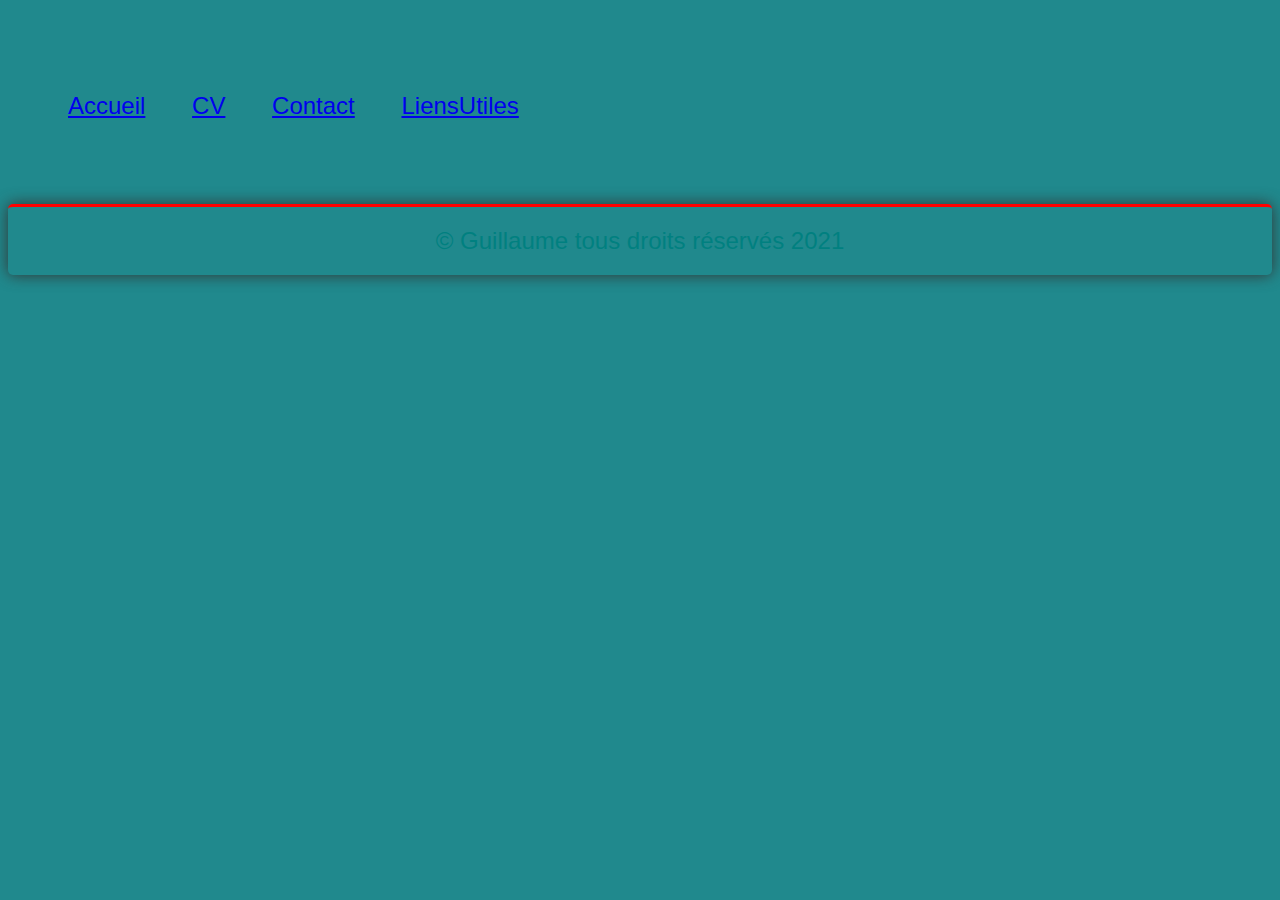
<file: Portfolio_Guillaume/ProjetJavaJSE.html>
<!DOCTYPE html>
<html lang="fr">
<head>
    <meta charset="UTF-8">
    <meta http-equiv="X-UA-Compatible" content="IE=edge">
    <meta name="viewport" content="width=device-width, initial-scale=1.0">
    <link rel="stylesheet" href="projetjavajse.css">
    <title>Projet Java JSE</title>
</head>
<body>
    
    <div class="onglets">
        <ul>
            <li><a href="index.html">Accueil</a></li>
            <li><a href="CV.html">CV</a></li>
            <li><a href="Contact.html">Contact</a></li>
            <li><a href="LiensUtiles.html">LiensUtiles</a></li>
        </ul>
    </div>
    <div class="footer">
        <footer>&copy; Guillaume tous droits réservés 2021</footer>
    </div>


</body>
</html>
</file>
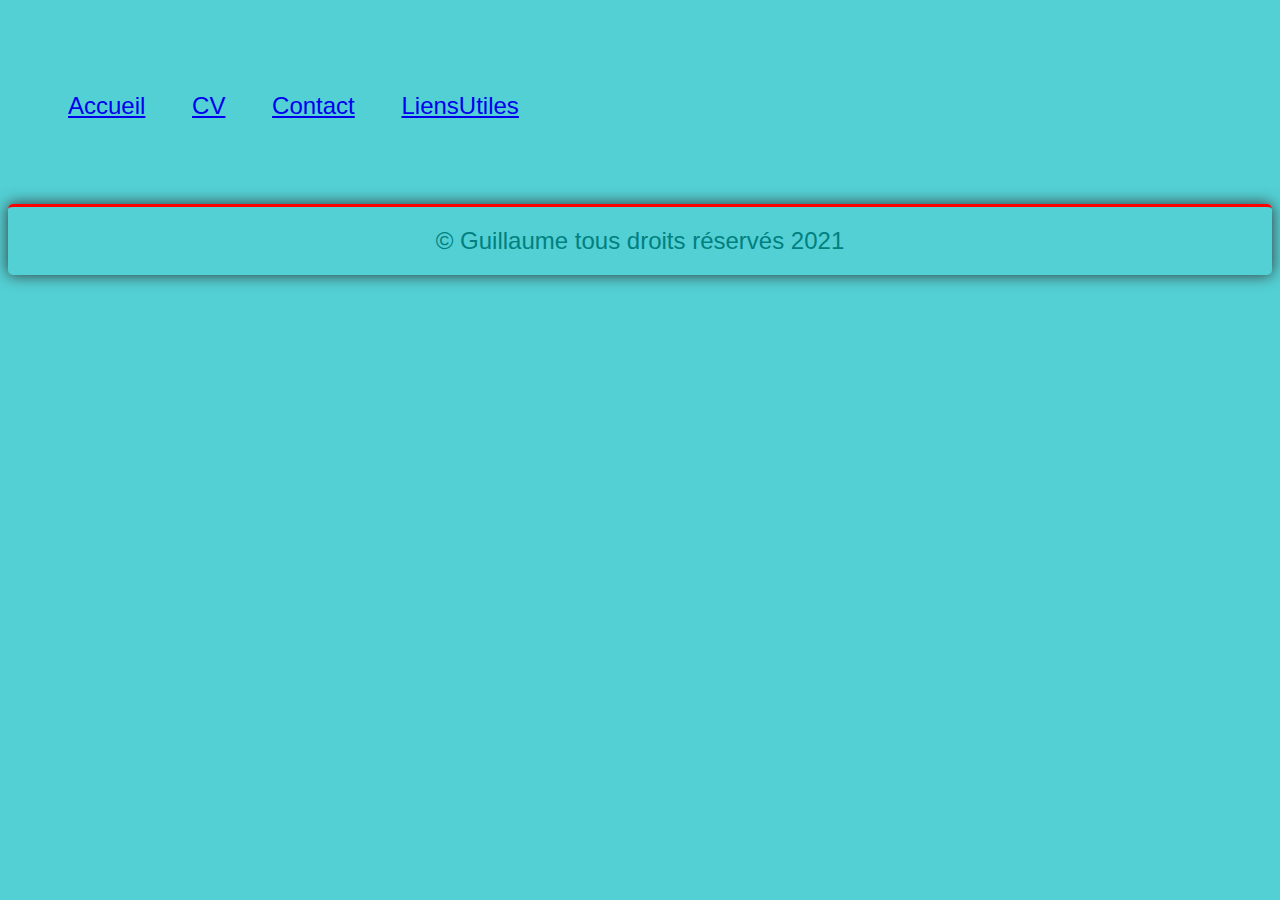
<file: Portfolio_Guillaume/ProjetKotlin.html>
<!DOCTYPE html>
<html lang="fr">
<head>
    <meta charset="UTF-8">
    <meta http-equiv="X-UA-Compatible" content="IE=edge">
    <meta name="viewport" content="width=device-width, initial-scale=1.0">
    <link rel="stylesheet" href="projetkotlin.css">
    <title>Projet Kotlin</title>
</head>
<body>
    
    <div class="onglets">
        <ul>
            <li><a href="index.html">Accueil</a></li>
            <li><a href="CV.html">CV</a></li>
            <li><a href="Contact.html">Contact</a></li>
            <li><a href="LiensUtiles.html">LiensUtiles</a></li>
        </ul>
    </div>

    <div class="footer">
        <footer>&copy; Guillaume tous droits réservés 2021</footer>
    </div>
</body>
</html>
</file>
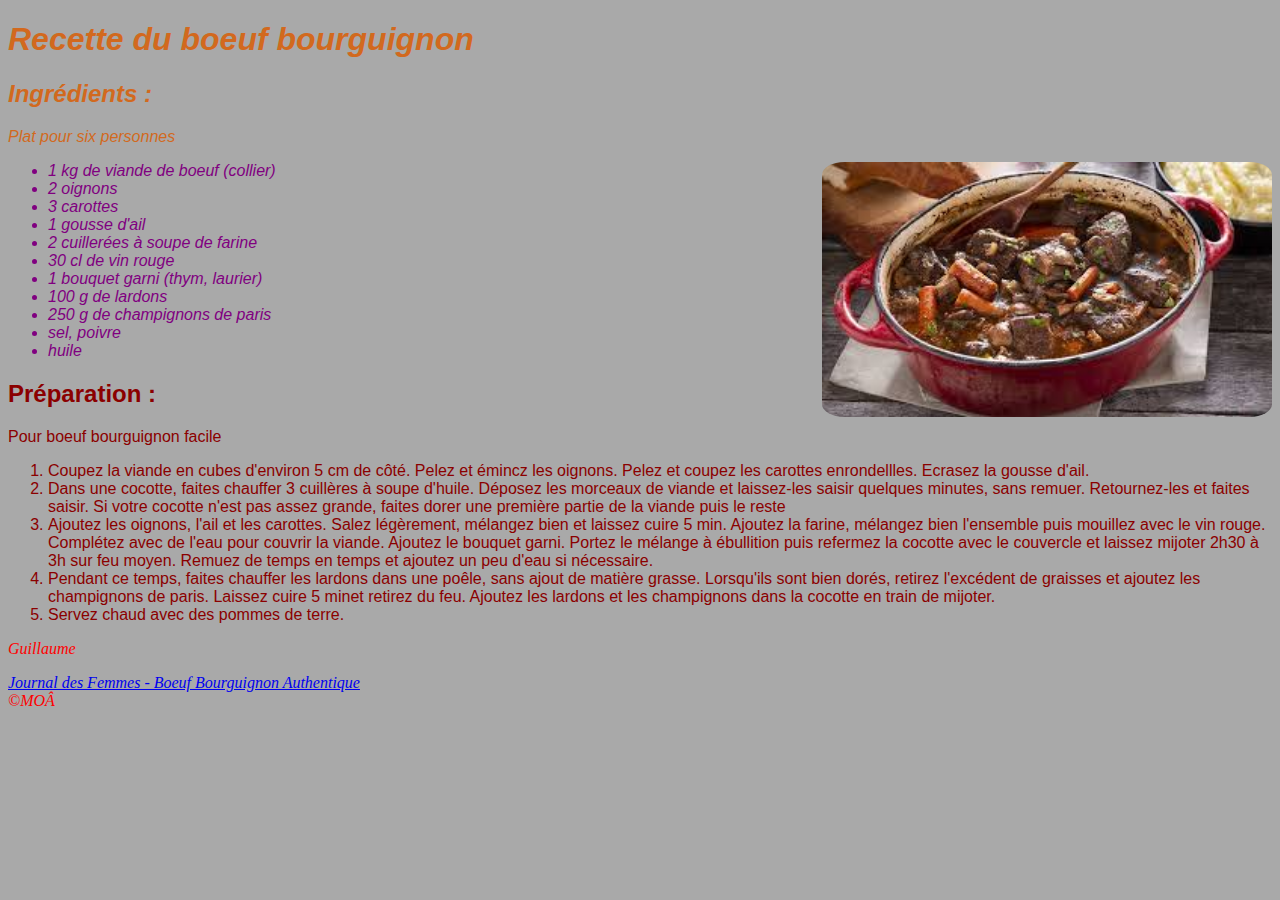
<file: recette/recette.html>
<!DOCTYPE html>
<html lang="fr">

<head>
    <meta charset="UTF-8">
    <meta name="viewport" content="width=device-width, initial-scale=1.0">
    <meta http-equiv="X-UA-Compatible" content="ie=edge">
    <title>Recette de cuisine</title>
    <link rel="stylesheet" href="style.css">
</head>

<body>
    <div class="titre">
        <h1>Recette du boeuf bourguignon </h1>
        <h2>Ingrédients :</h2>
        <p>Plat pour six personnes</p>
    </div>

    <img class="boeuf-bourguignon" src="boeuf-bourguignon.jpg" alt="recette boeuf-bourguignon">

    <div class="ingre">
        <ul>
            <li>1 kg de viande de boeuf (collier)</li>
            <li>2 oignons</li>
            <li>3 carottes</li>
            <li>1 gousse d'ail</li>
            <li>2 cuillerées à soupe de farine</li>
            <li>30 cl de vin rouge</li>
            <li>1 bouquet garni (thym, laurier)</li>
            <li>100 g de lardons</li>
            <li>250 g de champignons de paris</li>
            <li>sel, poivre</li>
            <li>huile</li>        
        </ul>
    </div>

    <div class="prepa">
        <h2>Préparation :</h2>
        <p>Pour boeuf bourguignon facile</p>

        <ol>

            <li>Coupez la viande en cubes d'environ 5 cm de côté.
            Pelez et émincz les oignons.
            Pelez et coupez les carottes enrondellles.
            Ecrasez la gousse d'ail.</li>
            <li>Dans une cocotte, faites chauffer 3 cuillères à soupe d'huile.
            Déposez les morceaux de viande et laissez-les saisir quelques minutes, sans remuer.
            Retournez-les et faites saisir.
            Si votre cocotte n'est pas assez grande, faites dorer une première partie de la viande puis le reste
            </li>
            <li>Ajoutez les oignons, l'ail et les carottes. Salez légèrement, mélangez bien et laissez cuire 5 min.
            Ajoutez la farine, mélangez bien l'ensemble puis mouillez avec le vin rouge.
            Complétez avec de l'eau pour couvrir la viande. Ajoutez le bouquet garni.
            Portez le mélange à ébullition puis refermez la cocotte avec le couvercle et laissez mijoter 2h30 à 3h
            sur
            feu moyen.
            Remuez de temps en temps et ajoutez un peu d'eau si nécessaire.</li>
            <li>Pendant ce temps, faites chauffer les lardons dans une poêle, sans ajout de matière grasse.
            Lorsqu'ils sont bien dorés, retirez l'excédent de graisses et ajoutez les champignons de paris.
            Laissez cuire 5 minet retirez du feu.
            Ajoutez les lardons et les champignons dans la cocotte en train de mijoter.
            </li>
            <li>Servez chaud avec des pommes de terre.</li>

        </ol>
    </div>

    <div class="footer">
        <p>Guillaume</p>
        <a href="https://cuisine.journaldesfemmes.fr/recette/346736-boeuf-bourguignon"> Journal des Femmes - Boeuf Bourguignon Authentique</a>
        <footer>&copy;MOÂ</footer>
    </div>

</body>

</html>
</file>
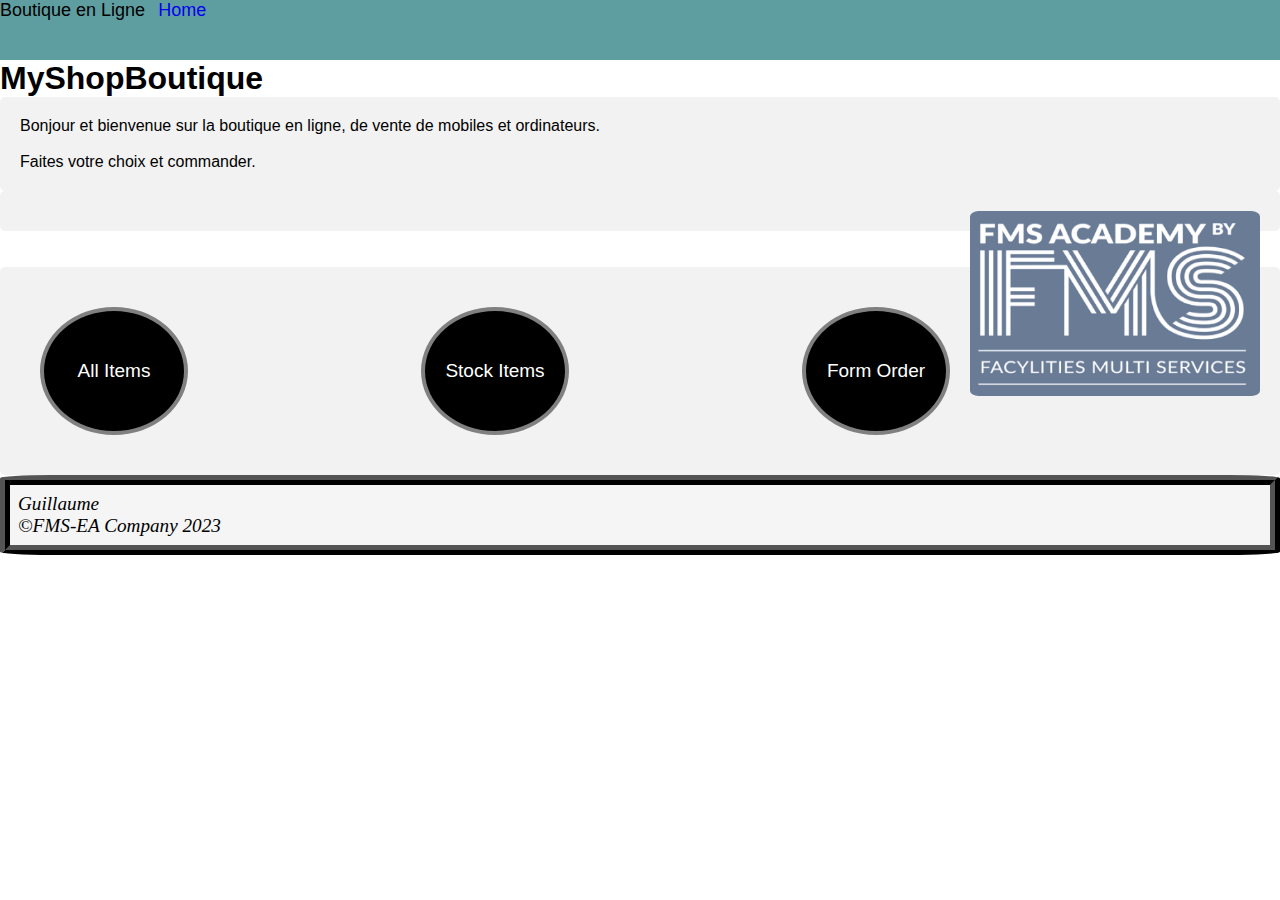
<file: ShopOnLine/shop.html>
<!DOCTYPE html>
<html lang="fr">

<head>
    <title>Formation_CFA</title>
    <meta charset="UTF-8">
    <meta name="viewport" content="width=device-width, initial-scale=1.0">
    <!-- Lien CSS-->
    <link rel="stylesheet" href="style.css">
    <link href="https://cdn.jsdelivr.net/npm/bootstrap@5.3.0-alpha3/dist/css/bootstrap.min.css" rel="stylesheet"
        integrity="sha384-KK94CHFLLe+nY2dmCWGMq91rCGa5gtU4mk92HdvYe+M/SXH301p5ILy+dN9+nJOZ" crossorigin="anonymous">
    <title>MyShopBoutique</title>
</head>

<body>

    <!-- *************** NavBar ***************-->
    <nav class="navbar">

        <label class="accueil">Boutique en Ligne</label>

        <ul>
            <li><a class="active" href="#" onClick="afficher_article()">Home</a></li>
        </ul>

    </nav>
    <!-- *************** NavBar ***************-->

    <h1>MyShopBoutique</h1>
    <div>
        <p>
            Bonjour et bienvenue sur la boutique en ligne, de vente de mobiles et ordinateurs.
            <br /> <br />
            Faites votre choix et commander.
        </p>
    </div>

    <div>
        <img class="rotationImg" src="img/logo_fms.png" alt="logo-fms">
    </div>

    <br /> <br />

    <section class="etape">
        <div class="stepswrap">
            <div class="steps">
                <div class="cercle" onClick="afficher_liste()">All Items</div>
                <div class="etape1" style=" display: none;"> <!-- Pour cacher le tableau-->
                    <table>
                        <tr>
                            <td>SmartPhone</td>
                        </tr>
                        <tr>
                            <td>Tablet</td>
                        </tr>
                        <tr>
                            <td>PC</td>
                        </tr>
                    </table>
                </div>

                <div class="cercle" onClick="afficher_justificatif()">Stock Items</div>
                <div class="etape2" style=" display: none;">
                    <table>
                        <!-- tr,définit une ligne de cellules dans un tableau. Une ligne peut être constituée d'éléments <td> (les données des cellules) et <th> (les cellules d'en-têtes). -->
                        <tr>
                            <!-- th,définit une cellule d'un tableau comme une cellule d'en-tête pour un groupe de cellule. -->
                            <th>ID</th>
                            <th>NAME</th>
                            <th>BRAND</th>
                            <th>PRICE</th>
                            <th>QUANTITE</th>
                        </tr>
                        <tr>
                            <!-- td,définit une cellule d'un tableau qui contient des données -->
                            <td>1</td>
                            <td>S8</td>
                            <td>SamSung</td>
                            <td>200</td>
                            <td>2</td>
                        </tr>

                        <tr>
                            <td>2</td>
                            <td>S9</td>
                            <td>SamSung</td>
                            <td>250</td>
                            <td>3</td>
                        </tr>

                        <tr>
                            <td>3</td>
                            <td>Iphone10</td>
                            <td>Apple</td>
                            <td>500</td>
                            <td>2</td>
                        </tr>

                        <tr>
                            <td>4</td>
                            <td>GalaxyTab</td>
                            <td>SamSung</td>
                            <td>400</td>
                            <td>2</td>
                        </tr>

                        <tr>
                            <td>5</td>
                            <td>EliteBook</td>
                            <td>HP</td>
                            <td>1000</td>
                            <td>3</td>
                        </tr>

                        <tr>
                            <td>6</td>
                            <!--<td>&nbsp;</td>-->
                            <td>MacBook</td>
                            <td>Apple</td>
                            <td>1500</td>
                            <td>1</td>

                        </tr>

                        <tr>
                            <th colspan="5"><input type="submit" value="Commander" onclick="afficher_commande();"></th>
                        </tr>
                    </table>
                </div>

                <div class="cercle" onClick="afficher_preuve()">Form Order</div>
                <div class="etape3" style=" display: none;">
                    <!-- *************** Formulaire ***************-->
                    <form action="" id="loginForm">
                        <fieldset>
                            <legend>
                                <h2>Veuillez passer commande</h2>
                            </legend>
                            <label for="nom">Nom </label>
                            <input type="text" id="nom" name="nom" placeholder="Nom">

                            <label for="adress">Adresse </label>
                            <input type="text" id="adress" name="adress" placeholder="Adresse">

                            <label for="tel">Téléphone </label>
                            <input type="text" id="tel" name="tel" placeholder="Téléphone">

                            <label for="email">E-mail </label>
                            <input type="text" id="email" name="email" placeholder="E-mail">

                            <input type="submit" value="Commander">
                        </fieldset>
                    </form>
                    <!-- *************** Formulaire ***************-->

                    <br /> <br />


                </div>

            </div>
    </section>
    <div class="footer">
        <p>Guillaume</p>
        <footer>&copy;FMS-EA Company 2023</footer>
    </div>
    <!-- Lien JavaScript-->
    <script src="script.js"></script>
</body>

</html>
</file>
<file: CV-Guillaume/index.css>
/*@import url('https://fonts.googleapis.com/css2?family=Open+Sans:ital,wght@1,500&family=Playfair+Display&family=Source+Code+Pro:wght@500&display=swap');*/

@media screen and (max-width: 6000px) {/*grand écran*/
    /* L'astérisque (*) est le sélecteur universel en CSS. Il correspond à un élément de n'importe quel type*/



    /*******************************************/
*{
    font-family:'Franklin Gothic Medium', 'Arial Narrow', Arial, sans-serif;
}

body{
    background: rgb(27, 27, 43);
    cursor:pointer;  
}

p {
    font-size: 1.7em;
    line-height: 1.2em;
    color:rgb(25, 25, 241);
}


/***********************  HEADER & FOOTER  ******************************/

header, footer{
    width: 100%;
    padding: 20px 0px;   
    box-shadow: 0px 0px 15px #333;
}

header h1 {  
    color: rgb(9, 238, 9);
    font-size: 2.6em;
    font-style: italic;
    font-family:Cambria, Cochin, Georgia, Times, 'Times New Roman', serif ;
    width: 90%;
    text-align: right;
    margin-left: auto;
}

header h3 {
    color: rgb(9, 238, 9);
    font-size: 2.6em;
    font-style: italic;
    font-family:Arial, Helvetica, sans-serif;
    width: 90%;
    text-align: left;
    margin-top: 25px;
} 

footer {
    width: 100%;
    margin: auto;
    font-size: x-large;
    font-family:-apple-system, BlinkMacSystemFont, 'Segoe UI', Roboto, Oxygen, Ubuntu, Cantarell, 'Open Sans', 'Helvetica Neue', sans-serif;
    border-top: 3px solid red;
    border-radius: 35px;
    text-align: center;
    color:teal; 
}

h2 {  
    color:forestgreen;
    font-family: -apple-system, BlinkMacSystemFont, 'Segoe UI', Roboto, Oxygen, Ubuntu, Cantarell, 'Open Sans', 'Helvetica Neue', sans-serif;
    /*text-decoration: underline red;*/
    font-size: 2.9em;
}

h3 {
    color: rgb(161, 51, 51);
    text-align:justify;
    font-style: italic;
    width: 95%;
    font-size: 1.9em ;
    font-family:-apple-system, BlinkMacSystemFont, 'Segoe UI', Roboto, Oxygen, Ubuntu, Cantarell, 'Open Sans', 'Helvetica Neue', sans-serif;
}

h4 {
    text-align: center;
    color: magenta;
    font-family:monospace;
    font-style:oblique;
    width: 96%;
    font-size: 2.4em ; 
}
/*********************************  SECTIONS  ********************************/
section{
    display: flex; 
    flex-flow: row wrap;
    justify-content: center;
    width: 100%;
    padding-bottom: 20px;
    margin: 20px auto;
    box-shadow: 0px 0px 10px black;
    border-style: double black;
    border-radius: 25px;
    background-color:rgb(211, 166, 211);
}

section h2{
   font-family: cursive;
   font-style: oblique;
    margin: 20px 0;
    width: 90%;
}

section > div{
    width: 90%;
}



/***************************  SECTION INFOS  *****************************/



.photo{
    text-align: center;
}

.photo img{  
    width: 15%;
    height: auto;
    border: 3px solid white;
    box-shadow: 0px 0px 10px #778;
    border-radius: 50%;
    margin-top: -80px;
}

.prese  img {
    display:inline-flex;
    text-align: center;
    padding: 10px 0px auto 0px;
    margin: 10px auto 30px auto;
    border: 10px;
    font-size: 1.9em;
    box-shadow: 0px 0px 10px rgb(0, 0, 255);
    border-radius: 12px;
}



/****************************  SECTION CONTACT  ********************************/

.contact {
    flex: 0 1 50%;  
    flex-flow: column-reverse;
    margin-bottom: 50px;
    text-align:center;
    
}

.contact img{
    position:static;
    float: inline-start;
    width: 80px;
    height: 80px;
    border-radius: 60%;
}


/************************  SECTION CENTRES D'INTERET  *********************/

#centresinteret {
    font-size: 1.4em;
    color: rgb(0, 128, 122);
    flex: 0 1 50%;
    display: flex;
    flex-flow: column wrap;
    align-items: center;
    margin-bottom: 20px;
}

.centresinteret img{
    width: 60px;
    height: 60px;
    border-radius: 30%;
    box-shadow: 1px 1px 15px black;
    
}
</file>
<file: MyShop/styles.css>
/* Global CSS */

*{
    padding: 0;
    margin: 0;
    text-decoration: none;
    list-style: none;
}

body {
    font-family: Arial, Helvetica, serif;
}


.rotationImg{
	width: 290px;
    float: right;
    border-radius: 3%;
}


.rotationImg{
    -webkit-animation:spin 10s linear infinite;
    -moz-animation:spin 10s linear infinite;
    animation:spin 10s linear infinite;
    
}

/* Permet de définir les étapes qui composent la séquence d'une animation CSS. */
@keyframes spin {
    100% { -webkit-transform: rotateX(360deg); transform:rotateX(360deg); }
    }

nav {
    height: 60px;
    width: 100%;
    font-size: 18px;
    background: cadetblue;
}

label.logo {
    font-size: 35px;
    font-weight: bold;
    color: whitesmoke;
    padding: 0 100px;
    line-height: 90px;
}

nav ul {
    display: inline-flex;
    margin-right: 40px;
}

nav li {
    display: inline;
    margin:0 8px;
}

/*  espacement et alignement dans les cellules */
table, th, td {
    border-style: solid;
    border-width: 1px;
    border-color: black;
    border-collapse: collapse;
    text-align: center;

}

th, td {
    padding: 5px;
    text-align: center;
}


th {
    background-color: burlywood;
    color: white;
}

tr:nth-child(even) /*paire*/
{
background-color:grey;
}

/* Quand on passe avec la souris change de couleur*/
tr:hover {
    background-color: rgb(156, 235, 235);
    
}

.number, input {
    width: 65px;
}

/****** CSS Formulaire ******/

input[type=text], select {
    width: 100%;
    padding: 12px 20px;
    margin: 8px 0;
    display: inline-block;
    border: 1px solid #ccc;
    border-radius: 4px;
    box-sizing: border-box;
}

input[type=submit] {
    width: 100%;
    background-color: #4CAF50;
    color: white;
    padding: 14px 20px;
    margin: 8px 0;
    border: none;
    border-radius: 4px;
    cursor: pointer;
}

input[type=submit]:hover {
    background-color: #45a049;
}

div {
    border-radius: 5px;
    background-color: #f2f2f2;
    padding: 20px;
}


fieldset {
    background-color:#CCC;
    max-width:500px;
    padding:16px;	
}

.footer  {
    font-family: Cambria, Cochin, Georgia, Times, 'Times New Roman', serif;
    font-size: larger;
    font-style: oblique;
    border: 10px ridge black;
    background-color: whitesmoke;
    border-radius: 4%;
    padding: .5rem;
    display: flex;
    flex-direction: column; 
}
</file>
<file: Portfolio_Guillaume/index.css>
* {
    font-family: 'Trebuchet MS', 'Lucida Sans Unicode', 'Lucida Grande', 'Lucida Sans', Arial, sans-serif;
    font-weight: 100; 
    font-size: x-large;
}

body {
    background:cadetblue ;
    cursor: pointer;
}

h1 {
    font-family: Arial, Helvetica, sans-serif;
    font-size:55px;
    color:darkcyan;
    font-style: oblique;
}

h2 {
    font-family:Impact, Haettenschweiler, 'Arial Narrow Bold', sans-serif;
    font-size:40px;
    color:rgb(10, 83, 219);
    font-style:italic; 
}

 p {
    font-size: 1.7em;
    line-height: 1.2em;
    color: rgb(25, 25, 241);
}

.photo{
    text-align: center;
}

.photo img{  
width: 15%;
height: auto;
border: 3px solid white;
box-shadow: 0px 0px 10px #778;
border-radius: 50%;
margin-top: -80px;
} 
.footer {
    width: 100%;
    margin: auto;
    font-size: x-large;
    font-family: -apple-system, BlinkMacSystemFont, 'Segoe UI', Roboto, Oxygen, Ubuntu, Cantarell, 'Open Sans', 'Helvetica Neue', sans-serif;
    border-top: 3px solid red;
    border-radius: 5px;
    text-align: center;
    color: teal;
    padding: 20px 0px;   
    box-shadow: 0px 0px 15px #333;
}

.onglets, ul, li {
    display: inline-block;
    padding: 20px;
}
</file>
<file: datatable/style.css>
/* style.css */

body {
    font-family: Verdana, Geneva, Tahoma, sans-serif;
    margin-left: 50px;
   
}
h1 {color: brown;
    font-size: larger;
    font-family: Impact, Haettenschweiler, 'Arial Narrow Bold', sans-serif;
    font-style: bold;
}
/*  visualisation des bordures de tableau  */

table, th, td {
    border-style: solid;
    border-width: 1px;
    border-color: black;
    border-collapse: collapse;
}

/*  espacement et alignement dans les cellules */

th, td {
    padding: 5px;
    text-align: center;
}


th {
    background-color: burlywood;
    color: white;
}

tr:nth-child(even) /*paire*/
{
   background-color:grey;
}

/* Quand on passe avec la souris change de couleur*/
tr:hover {
    background-color: aqua;
    
}
</file>
<file: exercice_gorgestarnV2/style.css>
/* Mise en forme avec CSS */

@font-face {
    font-family: 'Precious';
    src: ('precious/Precious.ttf') format('truetype');
}
/*@import url(//db.onlinewebfonts.com/c/3cec094dc3567ba25c8022f17affc2a1?family=Precious);*/
body {
    background-color: rgb(152, 230, 152) ;
}

/* . est un sélecteur de classe */
.saintchely {
    border: 10px ridge #f00;
    background-color: #ff0;
    border-radius: 3%;
    padding: .5rem;
    display: flex;
    flex-direction: column;
}
.saintchely img {
    width: 90%;
}
.saintchely .h1 {
    color:wheat;
    font-family: fantasy;
    font-style: normal;

}
.sainchely p {
    font: small-caps bold 1.2rem sans-serif;
    text-align: center;
}

.titre h2 {
    font: small-caps bold 1.4rem sans-serif;
    text-align: center;
    color: blue;
}
.titre h3 {
    font: small-caps bold 1.2rem oblique;
    text-align: center;
    color: rgb(5, 5, 56);
}
.titre p {
    font: small-caps bold 1.2rem larger;
    text-align: center;
    color: rgb(48, 5, 56);
}

.titre {
    border: 10px ridge rgba(255, 196, 0, 0.664);
    background-color: rgb(12, 165, 45); 
}

.geologie h3{
    font: small-caps bold 1.5rem oblique;
    text-align: left;
    color: rgba(161, 161, 212, 0.993);
}

.geologie {
    border: 10px ridge aqua;
    border-radius: 6%;
    background-color: cadetblue;
    padding: .5rem;
    display: flex;
    flex-direction: column;
}

/* # est un sélecteur à partir de l'id */
#climat h3{
    font-size: larger;
    font-family: Arial, Helvetica, sans-serif;
    font-style: inherit;
    color: crimson;
}

#climat {
    font-size: larger;
    font-family: Arial, Helvetica, sans-serif;
    font-style: inherit;
    color: springgreen; 
}

#castor {
    border: 10px ridge #f00;
    background-color: #ff0;
    border-radius: 3%;
    padding: .5rem;
    display: flex;
    flex-direction: column;  
}

#castor {
    font-size: medium;
    font-family: 'Franklin Gothic Medium', 'Arial Narrow', Arial, sans-serif;
    font-style: inherit; 
    color: darkmagenta;
}
 
h2 {
    color: #f00;
    font-family: Verdana, Geneva, Tahoma, sans-serif;
}
h3 {
    color: darkred;
    font-family: cursive;
}

.point p{
    font-size: medium;
    font-family: 'Franklin Gothic Medium', 'Arial Narrow', Arial, sans-serif;
    font-style: inherit; 
    color: darkmagenta; 
}
.point ul {
    color: #f00;
    font-family: Verdana, Geneva, Tahoma, sans-serif;
}

.castelbouc {
    border: 10px ridge rgb(119, 0, 255);
    background-color: rgb(21, 255, 0);
    border-radius: 2%;
    padding: .5rem;
    display: flex;
    flex-direction: column;  
}
.castelbouc img {
    width: 85%;
}

.castelbouc p {
    font: 1em sans-serif;
    font-style: oblique;
}

.telecharger {
    font: 1em sans-serif;
    font-style: oblique; 
  
}
 
p {
    font-style: italic;
    font-family: Cambria, Cochin, Georgia, Times, 'Times New Roman', serif;

}
</file>
<file: formulaire/style.css>
legend {
    font-size: larger;
    font-family:Cambria, Cochin, Georgia, Times, 'Times New Roman', serif;
    color: rgb(139, 83, 0);
}

.rotationImage{
    width: 450px;
    float: right;
    border-radius: 3%;
}


.rotationImage{
    -webkit-animation:spin 10s linear infinite;
    -moz-animation:spin 10s linear infinite;
    animation:spin 10s linear infinite;
    
}

/* Permet de définir les étapes qui composent la séquence d'une animation CSS. */
@keyframes spin {
    100% { -webkit-transform: rotateX(360deg); transform:rotateX(360deg); }
    }
/*******************************************************************************/


p {
    font-size: 15px;
    font-family: 'Trebuchet MS', 'Lucida Sans Unicode', 'Lucida Grande', 'Lucida Sans', Arial, sans-serif;
    color: rgb(3, 83, 97);
}

#inscrip  {
    font-size: larger;
    font-family: Impact, Haettenschweiler, 'Arial Narrow Bold', sans-serif;
}

.footer  {
    font-family: Cambria, Cochin, Georgia, Times, 'Times New Roman', serif;
    font-size: larger;
    font-style: oblique;
    border: 10px ridge black;
    background-color: whitesmoke;
    border-radius: 4%;
    padding: .5rem;
    display: flex;
    flex-direction: column; 
}

/*table, th, td {
    border-style: solid;
    border-width: 1px;
    border-color: black;
    border-collapse: collapse;
}*/

/*  espacement et alignement dans les cellules */

/*th, td {
    padding: 5px;
    text-align: center;
}

tr:hover {
    background-color: rgb(193, 173, 202);
    
}*/
</file>
<file: menuh/style.css>
ul{
    margin-top: 50px;
}
 li{
display:inline-block;
width: 100px;
padding: 1.5em;
background-color: violet;
color: black;
font-family: 'Times New Roman', Times, serif;
 }
</file>
<file: Portfolio_Guillaume/contact.css>
* {
    font-family: 'Trebuchet MS', 'Lucida Sans Unicode', 'Lucida Grande', 'Lucida Sans', Arial, sans-serif;
    font-weight: 100; 
    font-size: x-large;
}

body {
    background:cadetblue ;
    cursor: pointer;
}

img {
    width: 550px;
    float: right;

}

#inscrip  {
            font-size: larger;
            font-family: Impact, Haettenschweiler, 'Arial Narrow Bold', sans-serif;
        }

.onglets, ul, li {
            display: inline-block;
            padding: 20px;
        }

.footer {
    width: 100%;
    margin: auto;
    font-size: x-large;
    font-family: -apple-system, BlinkMacSystemFont, 'Segoe UI', Roboto, Oxygen, Ubuntu, Cantarell, 'Open Sans', 'Helvetica Neue', sans-serif;
    border-top: 3px solid red;
    border-radius: 5px;
    text-align: center;
    color: teal;
    padding: 20px 0px;   
    box-shadow: 0px 0px 15px #333;
}
</file>
<file: Portfolio_Guillaume/liensutiles.css>
* {
            font-family: 'Trebuchet MS', 'Lucida Sans Unicode', 'Lucida Grande', 'Lucida Sans', Arial, sans-serif;
            font-weight: 100; 
            font-size: x-large;
        }

        body {
            background:cadetblue ;
            cursor: pointer;
        }

        h1 {
            font-family: Arial, Helvetica, sans-serif;
            font-size:55px;
            color:darkcyan;
            font-style: oblique;
        }

        h2 {
            
             color: rgb(39, 68, 39);
             font-family: -apple-system, BlinkMacSystemFont, 'Segoe UI', Roboto, Oxygen, Ubuntu, Cantarell, 'Open Sans', 'Helvetica Neue', sans-serif;
             text-decoration: underline rgb(22, 22, 114); 
            font-size: 2.9em;
            }   
        

        figure {
            border: thin #c0c0c0 solid;
            display: flex;
            flex-flow: column;
            padding: 5px;
            max-width: 220px;
            margin: auto;
        }
        
        img {
            max-width: 220px;
            max-height: 150px;
        }
        
        figcaption {
            background-color: #222;
            color: #fff;
            font: italic smaller sans-serif;
            padding: 3px;
            text-align: center;
        }


.footer {
            width: 100%;
            margin: auto;
            font-size: x-large;
            font-family: -apple-system, BlinkMacSystemFont, 'Segoe UI', Roboto, Oxygen, Ubuntu, Cantarell, 'Open Sans', 'Helvetica Neue', sans-serif;
            border-top: 3px solid red;
            border-radius: 5px;
            text-align: center;
            color: teal;
            padding: 20px 0px;   
            box-shadow: 0px 0px 15px #333;
        }

.onglets, ul, li {
            display: inline-block;
            padding: 20px;
        }
</file>
<file: Portfolio_Guillaume/projetjavajee.css>
* {
    font-family: 'Trebuchet MS', 'Lucida Sans Unicode', 'Lucida Grande', 'Lucida Sans', Arial, sans-serif;
    font-weight: 100; 
    font-size: x-large;
}

body {
    background:rgb(54, 232, 238) ;
    cursor: pointer;
}

.onglets, ul, li {
    display: inline-block;
    padding: 20px;
}   

h1 {
    text-decoration: underline rgb(240, 210, 44);
    font-family: Cambria, Cochin, Georgia, Times, 'Times New Roman', serif;
    font-style: italic;
}

.outils, p {
    color: blueviolet;
    font-family: fantasy;
    font-style: normal;
    font-size: x-large;
}

img {
    width: 550px;
    float: right;

}

.footer {
    width: 100%;
    margin: auto;
    font-size: x-large;
    font-family: -apple-system, BlinkMacSystemFont, 'Segoe UI', Roboto, Oxygen, Ubuntu, Cantarell, 'Open Sans', 'Helvetica Neue', sans-serif;
    border-top: 3px solid red;
    border-radius: 5px;
    text-align: center;
    color: teal;
    padding: 20px 0px;   
    box-shadow: 0px 0px 15px #333;
}
</file>
<file: Portfolio_Guillaume/projetjavajse.css>
* {
    font-family: 'Trebuchet MS', 'Lucida Sans Unicode', 'Lucida Grande', 'Lucida Sans', Arial, sans-serif;
    font-weight: 100; 
    font-size: x-large;
}

body {
    background:rgb(32, 137, 141) ;
    cursor: pointer;
}

.onglets, ul, li {
    display: inline-block;
    padding: 20px;
}   

.footer {
    width: 100%;
    margin: auto;
    font-size: x-large;
    font-family: -apple-system, BlinkMacSystemFont, 'Segoe UI', Roboto, Oxygen, Ubuntu, Cantarell, 'Open Sans', 'Helvetica Neue', sans-serif;
    border-top: 3px solid red;
    border-radius: 5px;
    text-align: center;
    color: teal;
    padding: 20px 0px;   
    box-shadow: 0px 0px 15px #333;
}
</file>
<file: Portfolio_Guillaume/projetkotlin.css>
* {
    font-family: 'Trebuchet MS', 'Lucida Sans Unicode', 'Lucida Grande', 'Lucida Sans', Arial, sans-serif;
    font-weight: 100; 
    font-size: x-large;
}

body {
    background:rgb(83, 208, 212) ;
    cursor: pointer;
}

.onglets, ul, li {
    display: inline-block;
    padding: 20px;
}  

.footer {
    width: 100%;
    margin: auto;
    font-size: x-large;
    font-family: -apple-system, BlinkMacSystemFont, 'Segoe UI', Roboto, Oxygen, Ubuntu, Cantarell, 'Open Sans', 'Helvetica Neue', sans-serif;
    border-top: 3px solid red;
    border-radius: 5px;
    text-align: center;
    color: teal;
    padding: 20px 0px;   
    box-shadow: 0px 0px 15px #333;
}
</file>
<file: recette/style.css>
@media screen and (max-width: 6000px) {/*grand écran*/

img {
    width: 450px;
    float: right;
    border-radius: 5%;
    box-shadow: black;
}

body {
    background-color: darkgrey;
}

.titre {
    color: chocolate;
    font-family: Arial, Helvetica, sans-serif;
    font-style: oblique;
}

.ingre {
    color: purple;
    font-family: -apple-system, BlinkMacSystemFont, 'Segoe UI', Roboto, Oxygen, Ubuntu, Cantarell, 'Open Sans', 'Helvetica Neue', sans-serif;
    font-style: italic;  
}

.prepa {
    color: darkred;
    font-family:'Gill Sans', 'Gill Sans MT', Calibri, 'Trebuchet MS', sans-serif;
    font-style:normal;
}

.footer {
    color: red;
    font-family: fantasy;
    font-style:italic;
}
}

@media screen and (max-width: 1800px) {/*écran pc normal 17' entre 1300 et 1800px*/
    img {
        width: 450px;
        float: right;
        border-radius: 5%;
        box-shadow: black;
    }
    
    body {
        background-color: darkgrey;
    }
    
    .titre {
        color: chocolate;
        font-family: Arial, Helvetica, sans-serif;
        font-style: oblique;
    }
    
    .ingre {
        color: purple;
        font-family: -apple-system, BlinkMacSystemFont, 'Segoe UI', Roboto, Oxygen, Ubuntu, Cantarell, 'Open Sans', 'Helvetica Neue', sans-serif;
        font-style: italic;  
    }
    
    .prepa {
        color: darkred;
        font-family:'Gill Sans', 'Gill Sans MT', Calibri, 'Trebuchet MS', sans-serif;
        font-style:normal;
    }
    
    .footer {
        color: red;
        font-family: fantasy;
        font-style:italic;
    }
    }   

@media screen and (max-width: 1300px) {/*écran hp ancien entre 900 et 1300px*/
    img {
        width: 450px;
        float: right;
        border-radius: 5%;
        box-shadow: black;
    }
    
    body {
        background-color: darkgrey;
    }
    
    .titre {
        color: chocolate;
        font-family: Arial, Helvetica, sans-serif;
        font-style: oblique;
    }
    
    .ingre {
        color: purple;
        font-family: -apple-system, BlinkMacSystemFont, 'Segoe UI', Roboto, Oxygen, Ubuntu, Cantarell, 'Open Sans', 'Helvetica Neue', sans-serif;
        font-style: italic;  
    }
    
    .prepa {
        color: darkred;
        font-family:'Gill Sans', 'Gill Sans MT', Calibri, 'Trebuchet MS', sans-serif;
        font-style:normal;
    }
    
    .footer {
        color: red;
        font-family: fantasy;
        font-style:italic;
    }
    }  
    
@media screen and (max-width: 900px) {/*tablette entre 480 et 900*/
    img {
        width: 450px;
        float: right;
        border-radius: 5%;
        box-shadow: black;
    }
    
    body {
        background-color: darkgrey;
    }
    
    .titre {
        color: chocolate;
        font-family: Arial, Helvetica, sans-serif;
        font-style: oblique;
    }
    
    .ingre {
        color: purple;
        font-family: -apple-system, BlinkMacSystemFont, 'Segoe UI', Roboto, Oxygen, Ubuntu, Cantarell, 'Open Sans', 'Helvetica Neue', sans-serif;
        font-style: italic;  
    }
    
    .prepa {
        color: darkred;
        font-family:'Gill Sans', 'Gill Sans MT', Calibri, 'Trebuchet MS', sans-serif;
        font-style:normal;
    }
    
    .footer {
        color: red;
        font-family: fantasy;
        font-style:italic;
    }
    }
</file>
<file: ShopOnLine/style.css>
/* Global CSS */

* {
  padding: 0;
  margin: 0;
  text-decoration: none;
  list-style: none;

}

body {
  font-family: Arial, Helvetica, serif;
}

.rotationImg {
  width: 290px;
  float: right;
  border-radius: 3%;
}


.rotationImg {
  -webkit-animation: spin 10s linear infinite;
  -moz-animation: spin 10s linear infinite;
  animation: spin 10s linear infinite;

}

/* Permet de définir les étapes qui composent la séquence d'une animation CSS. */
@keyframes spin {
  100% {
    -webkit-transform: rotateX(360deg);
    transform: rotateX(360deg);
  }
}

nav {
  height: 60px;
  width: 100%;
  font-size: 18px;
  background: cadetblue;
}

label.logo {
  font-size: 35px;
  font-weight: bold;
  color: whitesmoke;
  padding: 0 100px;
  line-height: 90px;
}

nav ul {
  display: inline-flex;
  margin-right: 40px;
}

nav li {
  display: inline;
  margin: 0 8px;
}

.stepswrap .steps {
  display: flex;
  flex-direction: row;
  flex-wrap: nowrap;
  -webkit-box-pack: justify;
  justify-content: space-between;
  align-items: center;
  position: relative;
  cursor: pointer;
}

.cercle {
  background-color: black;
  color: white;
  width: 100px;
  line-height: 80px;
  border-radius: 50%;
  text-align: center;
  font-size: 19px;
  border: 4px solid gray;
}


.suivi {
  font-size: 180px;
  font-family: serif;
  color: grey;
}

/*  espacement et alignement dans les cellules */
table,
th,
td {
  border-style: solid;
  border-width: 1px;
  border-color: black;
  border-collapse: collapse;
  text-align: center;

}

th,
td {
  padding: 5px;
  text-align: center;
}


th {
  background-color: burlywood;
  color: white;
}

tr:nth-child(even)

/*paire*/
  {
  background-color: grey;
}

/* Quand on passe avec la souris change de couleur*/
tr:hover {
  background-color: rgb(156, 235, 235);

}

.number,
input {
  width: 65px;
}

/****** CSS Formulaire ******/

input[type=text],
select {
  width: 100%;
  padding: 12px 20px;
  margin: 8px 0;
  display: inline-block;
  border: 1px solid #ccc;
  border-radius: 4px;
  box-sizing: border-box;
}

input[type=submit] {
  width: 100%;
  background-color: #4CAF50;
  color: white;
  padding: 14px 20px;
  margin: 8px 0;
  border: none;
  border-radius: 4px;
  cursor: pointer;
}

input[type=submit]:hover {
  background-color: #45a049;
}

div {
  border-radius: 5px;
  background-color: #f2f2f2;
  padding: 20px;
}


fieldset {
  background-color: #CCC;
  max-width: 500px;
  padding: 16px;
}

.footer {
  font-family: Cambria, Cochin, Georgia, Times, 'Times New Roman', serif;
  font-size: larger;
  font-style: oblique;
  border: 10px ridge black;
  background-color: whitesmoke;
  border-radius: 4%;
  padding: .5rem;
  display: flex;
  flex-direction: column;
}
</file>
